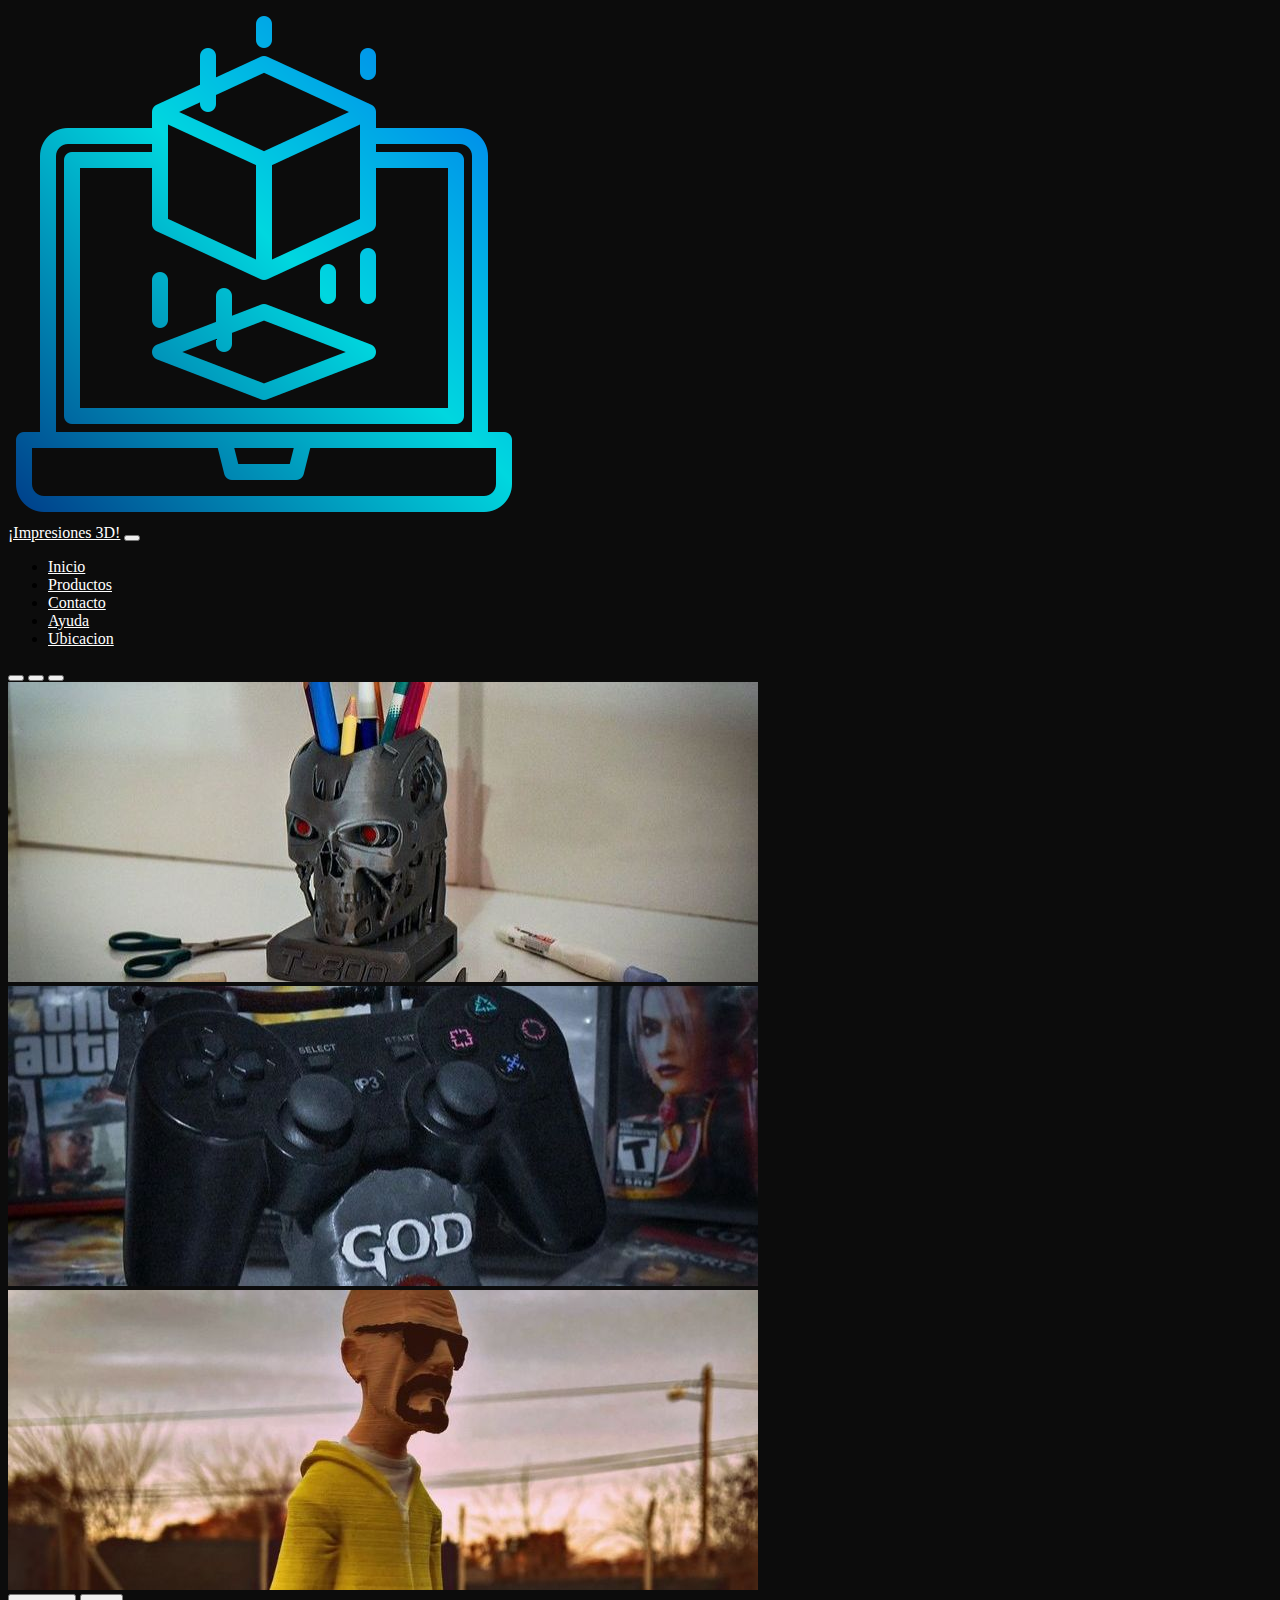
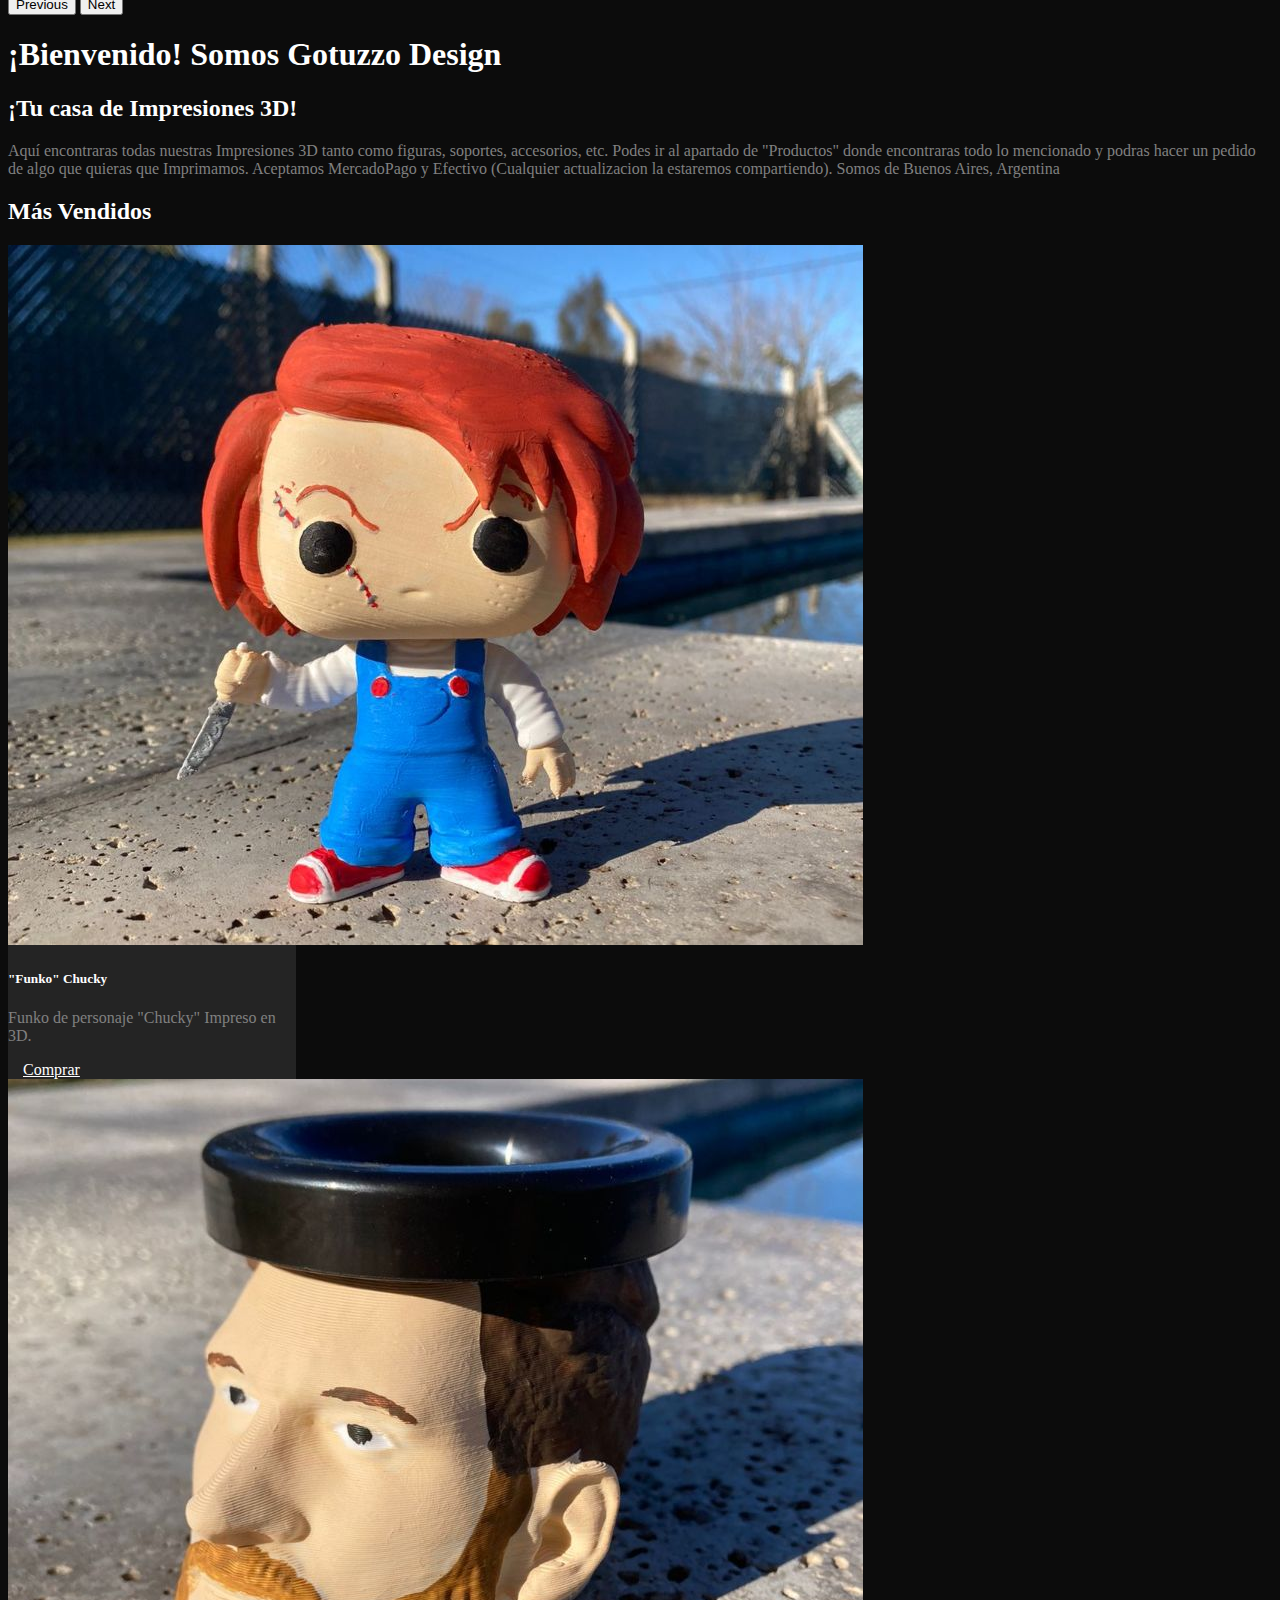
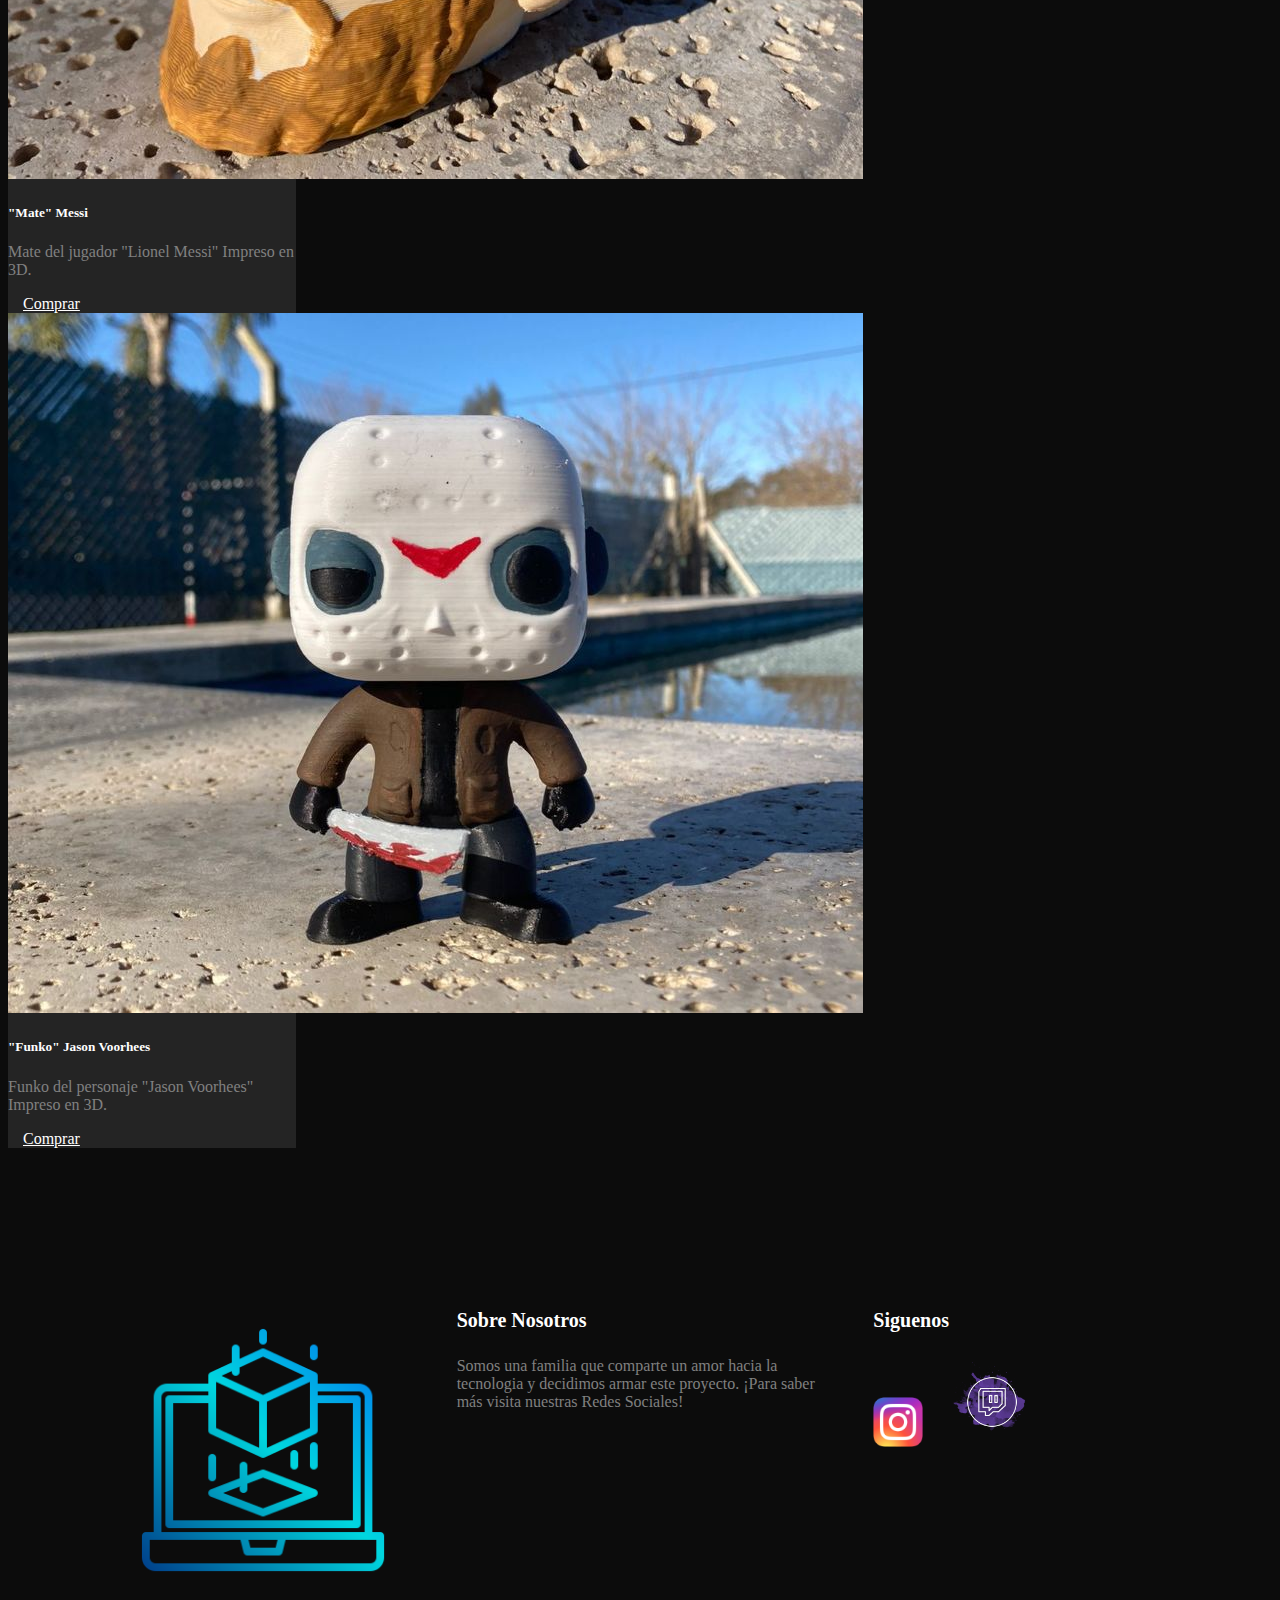
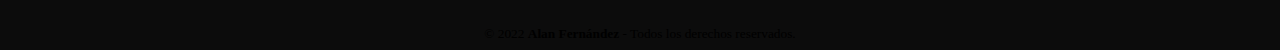
<file: index.html>
<!DOCTYPE html>
<html lang="en">
<head>
    <meta charset="UTF-8">
    <meta http-equiv="X-UA-Compatible" content="IE=edge">
    <meta name="keywords" content="Impresiones,Impresion 3D, 3D, Impresiones 3D">
    <meta name="description" content="¡Tienda de Impresiones 3D de Buenos Aires, Argentina!">
    <meta name="viewport" content="width=device-width, initial-scale=1.0">
    <title>Gotuzzo 3D</title>
    <link rel="shortcut icon" href="./assets/img/3d-cube (1).png" type="image/x-icon">
    <!-- CSS only -->
    <link href="https://cdn.jsdelivr.net/npm/bootstrap@5.2.0-beta1/dist/css/bootstrap.min.css" rel="stylesheet" integrity="sha384-0evHe/X+R7YkIZDRvuzKMRqM+OrBnVFBL6DOitfPri4tjfHxaWutUpFmBp4vmVor" crossorigin="anonymous">
    <link rel="stylesheet" href="./assets/scss/style.css">
</head>
<body class="container">
    <div class="row justify-content-center mt-3">
        <div class="col-2 col-md-1"><img class="img-fluid" src="./assets/img/3d-cube (1).png" alt=""></div>
    </div>
    <nav class="navbar navbar-expand-lg navbar-dark bg-dark mt-3">
        <div class="container-fluid">
          <a class="navbar-brand" href="#">¡Impresiones 3D!</a>
          <button class="navbar-toggler" type="button" data-bs-toggle="collapse" data-bs-target="#navbarNav" aria-controls="navbarNav" aria-expanded="false" aria-label="Toggle navigation">
            <span class="navbar-toggler-icon"></span>
          </button>
          <div class="collapse navbar-collapse" id="navbarNav">
            <ul class="navbar-nav">
              <li class="nav-item">
                <a class="nav-link active" aria-current="page" href="#">Inicio</a>
              </li>
              <li class="nav-item">
                <a class="nav-link" href="./pages/productos.html">Productos</a>
              </li>
              <li class="nav-item">
                <a class="nav-link" href="./pages/contacto.html">Contacto</a>
              </li>
              <li class="nav-item">
                <a class="nav-link" href="./pages/ayuda.html">Ayuda</a>
              </li>
              <li class="nav-item">
                <a class="nav-link" href="./pages/ubicacion.html">Ubicacion</a>
              </li>
            </ul>
          </div>
        </div>
      </nav>
    <header>
        <div id="carouselExampleIndicators" class="carousel slide" data-bs-ride="true">
            <div class="carousel-indicators">
              <button type="button" data-bs-target="#carouselExampleIndicators" data-bs-slide-to="0" class="active" aria-current="true" aria-label="Slide 1"></button>
              <button type="button" data-bs-target="#carouselExampleIndicators" data-bs-slide-to="1" aria-label="Slide 2"></button>
              <button type="button" data-bs-target="#carouselExampleIndicators" data-bs-slide-to="2" aria-label="Slide 3"></button>
            </div>
            <div class="carousel-inner mt-3">
              <div class="carousel-item active">
                <img src="./assets/img/d1da4c90-358a-41b6-a493-a234febc6030 (1).jpg" class="d-block w-100" alt="...">
              </div>
              <div class="carousel-item">
                <img src="./assets/img/45ee3e48-9aaf-4e80-902b-7aa942c7b786 (1).jpg" class="d-block w-100" alt="...">
              </div>
              <div class="carousel-item">
                <img src="./assets/img/heisen2 (1).jpg" class="d-block w-100" alt="...">
              </div>
            </div>
            <button class="carousel-control-prev" type="button" data-bs-target="#carouselExampleIndicators" data-bs-slide="prev">
              <span class="carousel-control-prev-icon" aria-hidden="true"></span>
              <span class="visually-hidden">Previous</span>
            </button>
            <button class="carousel-control-next" type="button" data-bs-target="#carouselExampleIndicators" data-bs-slide="next">
              <span class="carousel-control-next-icon" aria-hidden="true"></span>
              <span class="visually-hidden">Next</span>
            </button>
          </div>
    </header>
    <main>
        <h1 class="row justify-content-center mt-5">¡Bienvenido! Somos Gotuzzo Design</h1>
        <h2 class="row justify-content-center mt-2">¡Tu casa de Impresiones 3D!</h2>
        <p class="p1 row justify-content-around align-items-center mt-3">Aquí encontraras todas nuestras Impresiones 3D tanto como
            figuras, soportes, accesorios, etc. Podes ir al apartado de "Productos" donde encontraras todo lo mencionado
            y podras hacer un pedido de algo que quieras que Imprimamos. Aceptamos MercadoPago y Efectivo (Cualquier actualizacion la estaremos compartiendo).
            Somos de Buenos Aires, Argentina
        </p>
        <h2 class="row justify-content-center mt-5">Más Vendidos</h2>
          <div class="cards2 d-flex flex-wrap justify-content-around mt-5">
            <div class="card my-2" style="width: 18rem;">
                <img src="./assets/img/jesse1 (2).jpg" class="card-img-top" alt="...">
                <div class="card-body">
                  <h5 class="card-title">"Funko" Chucky</h5>
                  <p class="card-text">Funko de personaje "Chucky" Impreso en 3D.</p>
                  <a href="#" class="btn btn-primary">Comprar</a>
                </div>
              </div>

              <div class="card my-2" style="width: 18rem;">
                <img src="./assets/img/jesse1 (6).jpg" class="card-img-top" alt="...">
                <div class="card-body">
                  <h5 class="card-title">"Mate" Messi</h5>
                  <p class="card-text">Mate del jugador "Lionel Messi" Impreso en 3D.</p>
                  <a href="#" class="btn btn-primary">Comprar</a>
                </div>
              </div>

              <div class="card my-2" style="width: 18rem;">
                <img src="./assets/img/jesse1 (3).jpg" class="card-img-top" alt="...">
                <div class="card-body">
                  <h5 class="card-title">"Funko" Jason Voorhees</h5>
                  <p class="card-text">Funko del personaje "Jason Voorhees" Impreso en 3D.</p>
                  <a href="#" class="btn btn-primary">Comprar</a>
                </div>
              </div>

          </div>


    </main>

    <footer class="pie-pagina">
      <div class="grupo-1">
        <div class="box"> 
          <figure> <a href="#"> <img src="./assets/img/3d-cube (1).png" alt="logo1"></a></figure>
        </div>
        <div class="box">
          <h2>Sobre Nosotros</h2>
          <p>Somos una familia que comparte un amor hacia la tecnologia y decidimos armar este proyecto. ¡Para saber más visita nuestras Redes Sociales!</p>
        </div>
        <div class="box">
          <h2>Siguenos</h2>
          <div class="red-social">
            <a href="https://www.instagram.com/gotzo3d/"><img src="./assets/img/Instagram_logo_2016.svg.png" alt=""></a>
            <a class="twitch" href="https://www.twitch.tv/"><img src="./assets/img/twitch-g28792e138_640.png" alt=""></a>
            <a href="#"></a>
            <a href="#"></a>
          </div>
        </div>
      </div>
      
      <div class="grupo-2">
        <small>&copy; 2022 <b>Alan Fernández</b> - Todos los derechos reservados.</small>
      </div>
    </footer>
    <!-- JavaScript Bundle with Popper -->
<script src="https://cdn.jsdelivr.net/npm/bootstrap@5.2.0-beta1/dist/js/bootstrap.bundle.min.js" integrity="sha384-pprn3073KE6tl6bjs2QrFaJGz5/SUsLqktiwsUTF55Jfv3qYSDhgCecCxMW52nD2" crossorigin="anonymous"></script>
</body>
</html>
</file>
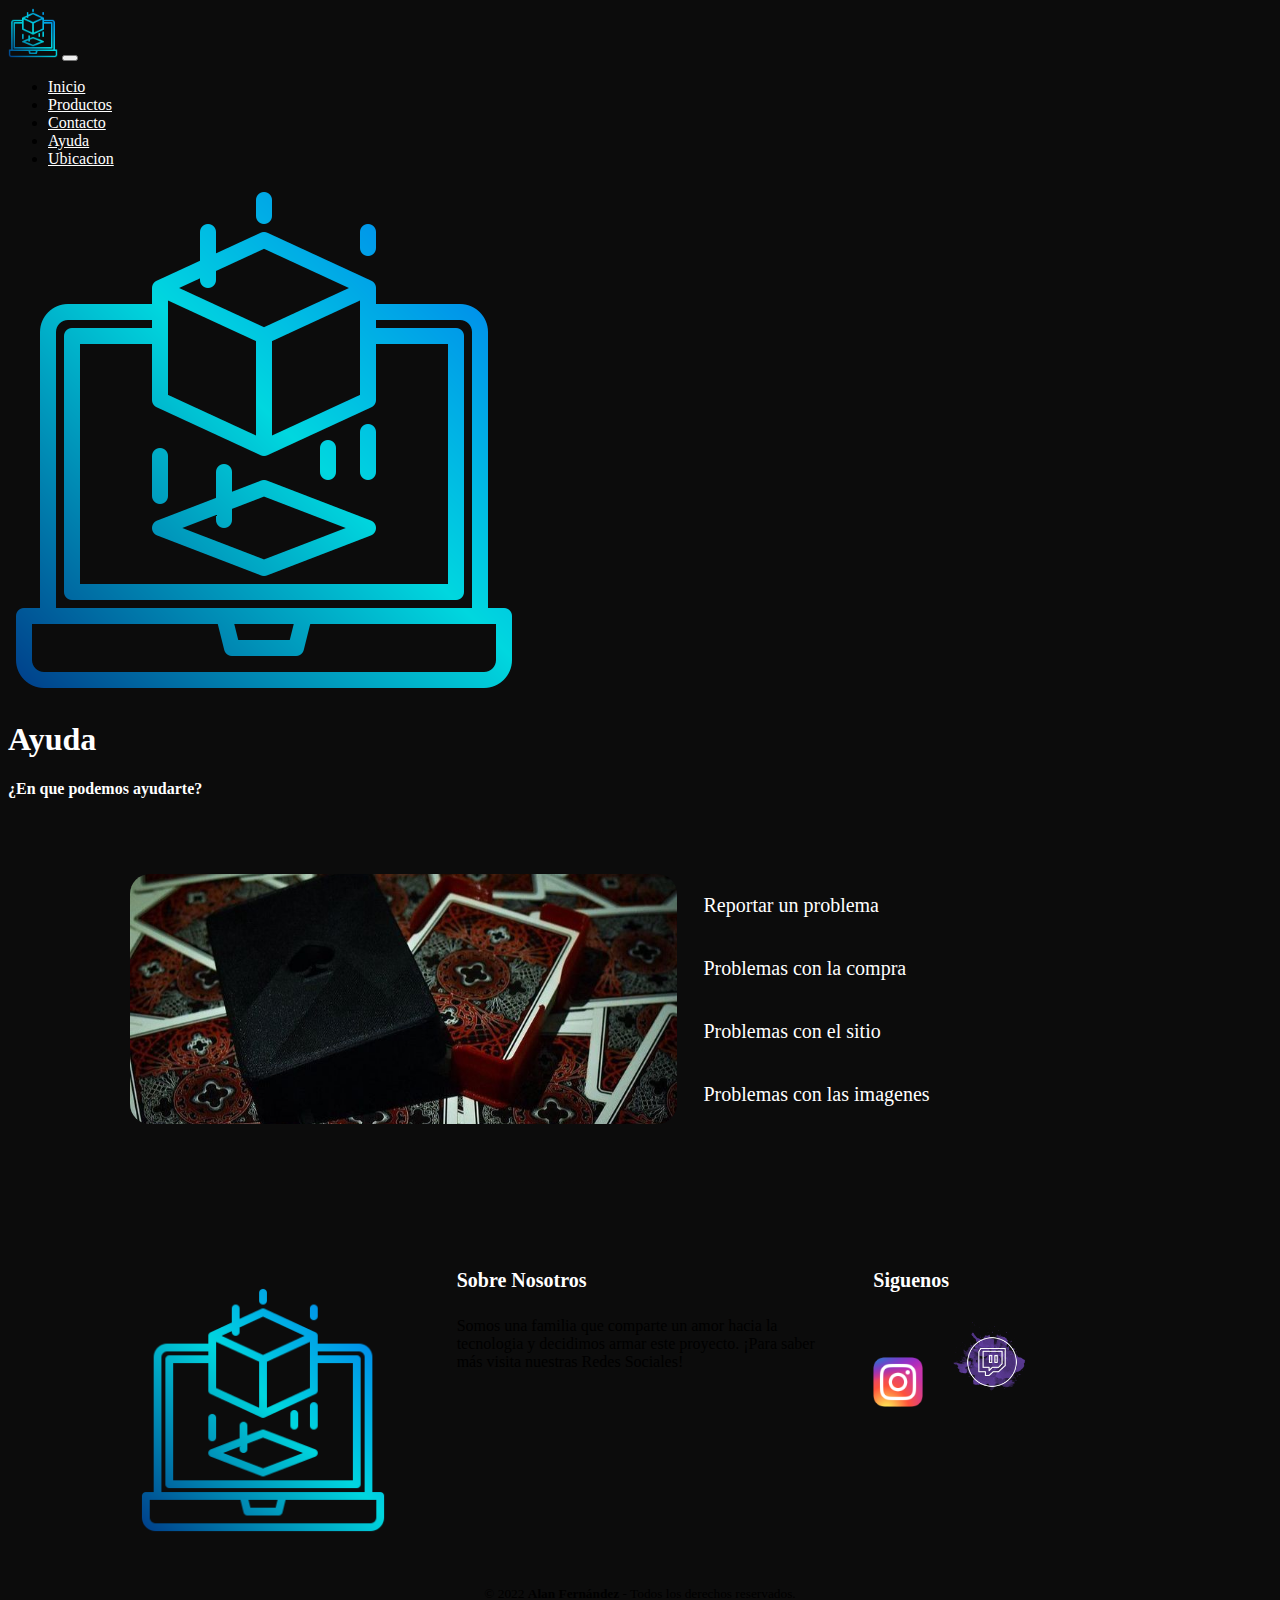
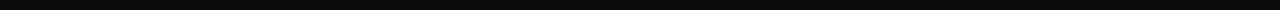
<file: pages/ayuda.html>
<!DOCTYPE html>
<html lang="en">
<head>
    <meta charset="UTF-8">
    <meta http-equiv="X-UA-Compatible" content="IE=edge">
    <meta name="keywords" content="Impresiones 3D,Ayuda,Gotuzzo">
    <meta name="description" content="¿Tuviste algun problema? ¡Dejanos ayudarte!">
    <meta name="viewport" content="width=device-width, initial-scale=1.0">
    <title>Ayuda</title>
    <link rel="shortcut icon" href="../assets/img/3d-cube (1).png" type="image/x-icon">
     <!-- CSS only -->
     <link href="https://cdn.jsdelivr.net/npm/bootstrap@5.2.0-beta1/dist/css/bootstrap.min.css" rel="stylesheet" integrity="sha384-0evHe/X+R7YkIZDRvuzKMRqM+OrBnVFBL6DOitfPri4tjfHxaWutUpFmBp4vmVor" crossorigin="anonymous">
    <link rel="stylesheet" href="../assets/css/style.css">
</head>
<body>
    <nav class="navbar navbar-expand-lg navbar-dark bg-dark">
        <div class="container-fluid">
          <a class="navbar-brand" href="#"><img src="../assets/img/3d-cube (1).png" class="img-fluid" width="50px" height="50px" alt=""></a>
          <button class="navbar-toggler" type="button" data-bs-toggle="collapse" data-bs-target="#navbarNav" aria-controls="navbarNav" aria-expanded="false" aria-label="Toggle navigation">
            <span class="navbar-toggler-icon"></span>
          </button>
          <div class="collapse navbar-collapse" id="navbarNav">
            <ul class="navbar-nav">
              <li class="nav-item">
               <a href="../index.html" class="nav-link" aria-current="page" href="../index.html">Inicio</a>
              </li>
              <li class="nav-item">
                <a href="./productos.html" class="nav-link" href="../pages/productos.html">Productos</a>
              </li>
              <li class="nav-item">
                <a class="nav-link" href="../pages/contacto.html">Contacto</a>
              </li>
              <li class="nav-item">
                <a class="nav-link active" href="../pages/ayuda.html">Ayuda</a>
              </li>
              <li class="nav-item">
                <a class="nav-link" href="../pages/ubicacion.html">Ubicacion</a>
              </li>
            </ul>
          </div>
        </div>
      </nav>
      <div class="row justify-content-center mt-3">
        <div class="col-2 col-md-1"><img class="img-fluid" src="../assets/img/3d-cube (1).png" alt=""></div>
    </div>
      <main>
        <h1 class="row justify-content-center mt-3">Ayuda</h1>
        <h4 class="row justify-content-center mt-3">¿En que podemos ayudarte?</h4>
    <div class="ayudagrid">
        <figure>
         <img src="../assets/img/1a6dda81-8374-44d2-a36c-086b5db09344.jpg" alt="">
        </figure>
        <ul>
            <a href="#"><li>Reportar un problema</li></a>
            <a href="#"><li>Problemas con la compra</li></a>
            <a href="#"><li>Problemas con el sitio</li></a>
            <a href="#"><li>Problemas con las imagenes</li></a>
        </ul>
    </div>

      </main>

      <footer class="pie-pagina">
        <div class="grupo-1">
          <div class="box"> 
            <figure> <a href="#"> <img src="../assets/img/3d-cube (1).png" alt="logo1"></a></figure>
          </div>
          <div class="box">
            <h2>Sobre Nosotros</h2>
            <p>Somos una familia que comparte un amor hacia la tecnologia y decidimos armar este proyecto. ¡Para saber más visita nuestras Redes Sociales!</p>
          </div>
          <div class="box">
            <h2>Siguenos</h2>
            <div class="red-social">
              <a href="https://www.instagram.com/gotzo3d/"><img src="../assets/img/Instagram_logo_2016.svg.png" alt=""></a>
              <a class="twitch" href="https://www.twitch.tv/"><img src="../assets/img/twitch-g28792e138_640.png" alt=""></a>
              <a href="#"></a>
              <a href="#"></a>
            </div>
          </div>
        </div>
        
        <div class="grupo-2">
          <small>&copy; 2022 <b>Alan Fernández</b> - Todos los derechos reservados.</small>
        </div>
      </footer>
    
     <!-- JavaScript Bundle with Popper -->
<script src="https://cdn.jsdelivr.net/npm/bootstrap@5.2.0-beta1/dist/js/bootstrap.bundle.min.js" integrity="sha384-pprn3073KE6tl6bjs2QrFaJGz5/SUsLqktiwsUTF55Jfv3qYSDhgCecCxMW52nD2" crossorigin="anonymous"></script>
</body>
</html>
</file>
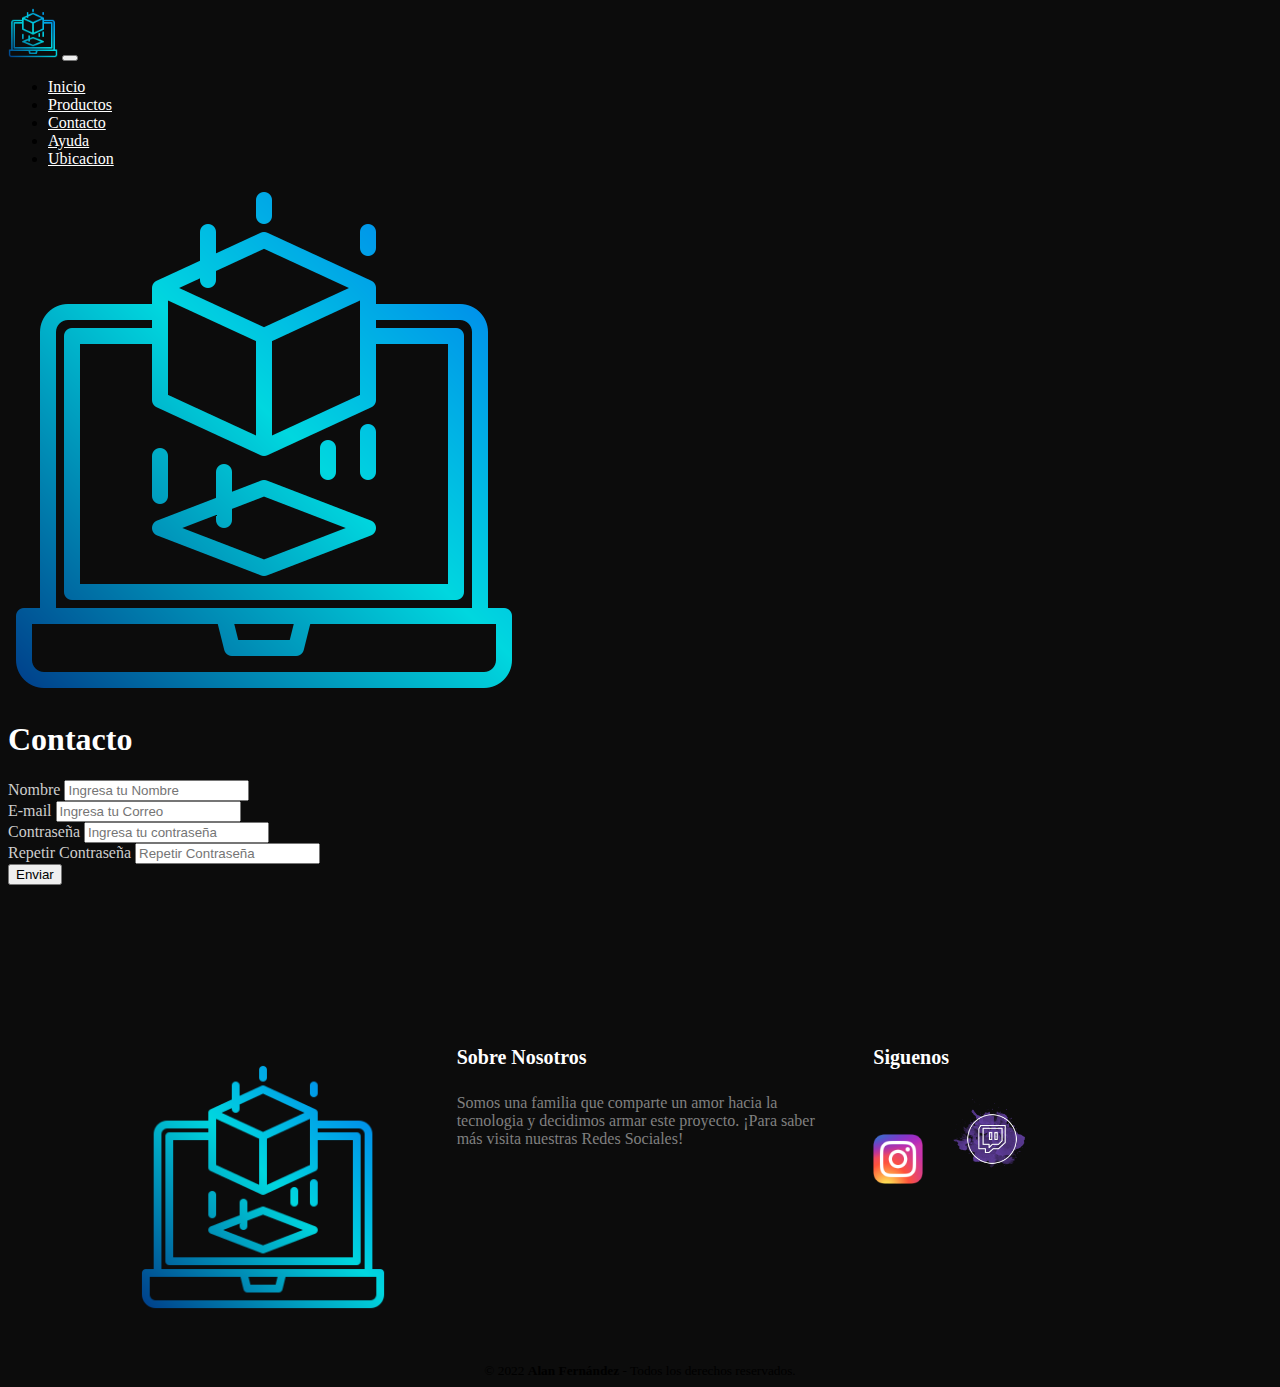
<file: pages/contacto.html>
<!DOCTYPE html>
<html lang="en">
<head>
    <meta charset="UTF-8">
    <meta http-equiv="X-UA-Compatible" content="IE=edge">
    <meta name="keywords" content="Impresiones 3D, Contacto, Gotuzzo">
    <meta name="description" content="¡Contactate con nosotros! Tu casa de Impresiones 3D">
    <meta name="viewport" content="width=device-width, initial-scale=1.0">
    <title>Nosotros</title>
    <link rel="shortcut icon" href="../assets/img/3d-cube (1).png" type="image/x-icon">
    <link href="https://cdn.jsdelivr.net/npm/bootstrap@5.2.0-beta1/dist/css/bootstrap.min.css" rel="stylesheet" integrity="sha384-0evHe/X+R7YkIZDRvuzKMRqM+OrBnVFBL6DOitfPri4tjfHxaWutUpFmBp4vmVor" crossorigin="anonymous">
    <link rel="stylesheet" href="../assets/scss/style.css">
</head>
<body>
    <nav class="navbar navbar-expand-lg navbar-dark bg-dark">
        <div class="container-fluid">
          <a class="navbar-brand" href="#"><img src="../assets/img/3d-cube (1).png" class="img-fluid" width="50px" height="50px" alt=""></a>
          <button class="navbar-toggler" type="button" data-bs-toggle="collapse" data-bs-target="#navbarNav" aria-controls="navbarNav" aria-expanded="false" aria-label="Toggle navigation">
            <span class="navbar-toggler-icon"></span>
          </button>
          <div class="collapse navbar-collapse" id="navbarNav">
            <ul class="navbar-nav">
              <li class="nav-item">
               <a href="../index.html" class="nav-link" aria-current="page" href="../index.html">Inicio</a>
              </li>
              <li class="nav-item">
                <a href="./productos.html" class="nav-link" href="#">Productos</a>
              </li>
              <li class="nav-item">
                <a class="nav-link active" href="#">Contacto</a>
              </li>
              <li class="nav-item">
                <a class="nav-link" href="../pages/ayuda.html">Ayuda</a>
              </li>
              <li class="nav-item">
                <a class="nav-link" href="../pages/ubicacion.html">Ubicacion</a>
              </li>
            </ul>
          </div>
        </div>
      </nav>
      <div class="row justify-content-center mt-3">
        <div class="col-2 col-md-1"><img class="img-fluid" src="../assets/img/3d-cube (1).png" alt=""></div>
    </div>
      <header>
        <h1 class="row justify-content-center my-3">Contacto</h1>
      </header>
    <main>
      <form class="row" action="">
        <div class="col-12 col-md-6 mb-3 mt-3">
          <label for="exampleFormControlInput1" class="form-label">Nombre</label>
          <input type="text" class="form-control" id="exampleFormControlInput1" placeholder="Ingresa tu Nombre" required>
        </div>
        
        <div class="col-12 col-md-6 mb-3 mt-3">
          <label for="exampleFormControlInput1" class="form-label">E-mail</label>
          <input type="email" class="form-control" id="exampleFormControlInput1" placeholder="Ingresa tu Correo" required>
        </div>
      <div class="col-12 col-md-6 mb-3 mt-3">
        <label for="exampleFormControlInput1" class="form-label">Contraseña</label>
        <input type="password" class="form-control" id="exampleFormControlInput1" placeholder="Ingresa tu contraseña" required>
      </div>

      <div class="col-12 col-md-6 mb-3 mt-3">
        <label for="exampleFormControlInput1" class="form-label">Repetir Contraseña</label>
        <input type="password" class="form-control" id="exampleFormControlInput1" placeholder="Repetir Contraseña" required>
      </div>

      <input class="btn__contacto w-25 m-3" type="submit" value="Enviar">
      </form>


    </main>

    <footer class="pie-pagina">
      <div class="grupo-1">
        <div class="box"> 
          <figure> <a href="#"> <img src="../assets/img/3d-cube (1).png" alt="logo1"></a></figure>
        </div>
        <div class="box">
          <h2>Sobre Nosotros</h2>
          <p>Somos una familia que comparte un amor hacia la tecnologia y decidimos armar este proyecto. ¡Para saber más visita nuestras Redes Sociales!</p>
        </div>
        <div class="box">
          <h2>Siguenos</h2>
          <div class="red-social">
            <a href="https://www.instagram.com/gotzo3d/"><img src="../assets/img/Instagram_logo_2016.svg.png" alt=""></a>
            <a class="twitch" href="https://www.twitch.tv/"><img src="../assets/img/twitch-g28792e138_640.png" alt=""></a>
            <a href="#"></a>
            <a href="#"></a>
          </div>
        </div>
      </div>
      
      <div class="grupo-2">
        <small>&copy; 2022 <b>Alan Fernández</b> - Todos los derechos reservados.</small>
      </div>
    </footer>

    <!-- JavaScript Bundle with Popper -->
<script src="https://cdn.jsdelivr.net/npm/bootstrap@5.2.0-beta1/dist/js/bootstrap.bundle.min.js" integrity="sha384-pprn3073KE6tl6bjs2QrFaJGz5/SUsLqktiwsUTF55Jfv3qYSDhgCecCxMW52nD2" crossorigin="anonymous"></script>
</body>
</html>
</file>
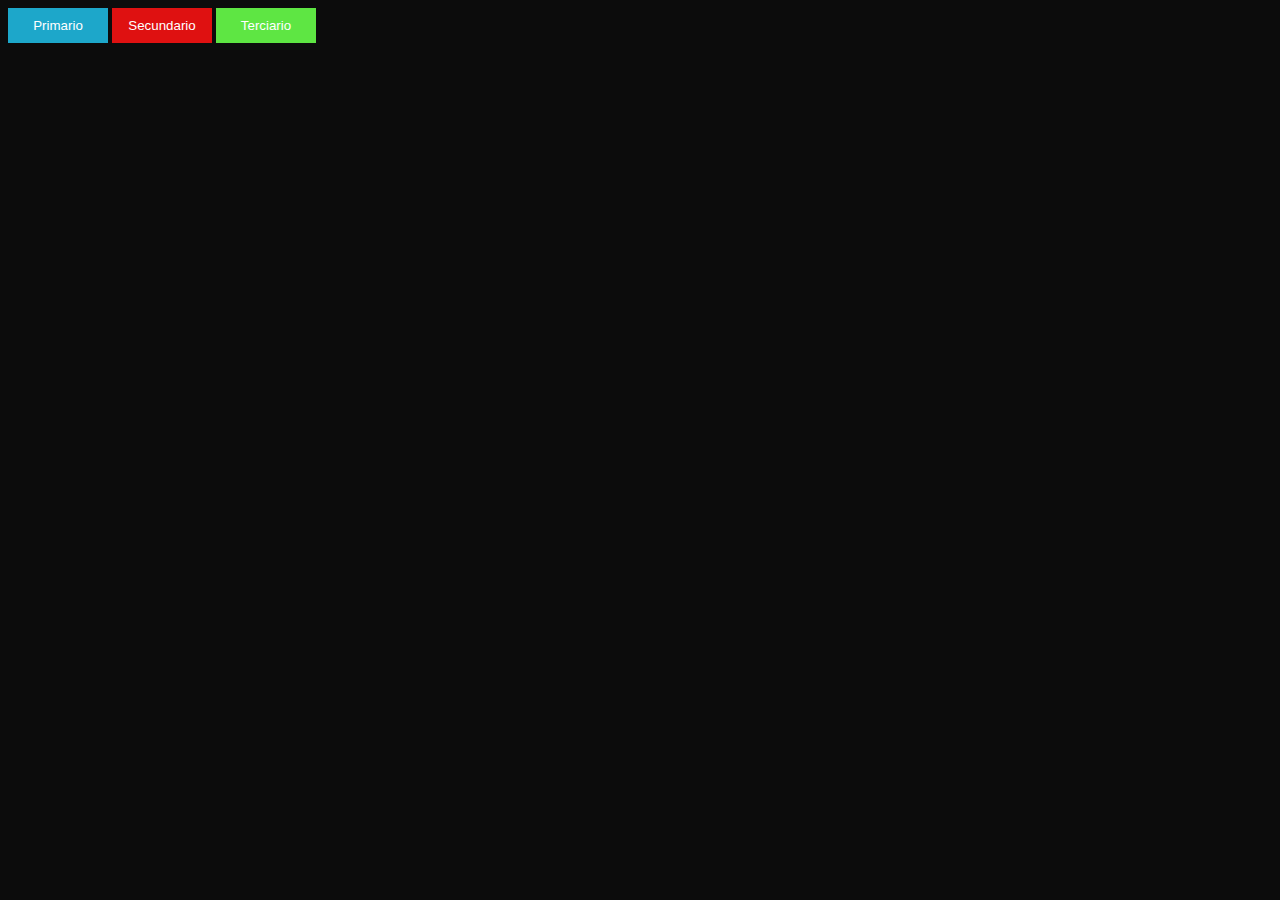
<file: pages/mixin.html>
<!DOCTYPE html>
<html lang="en">
<head>
    <meta charset="UTF-8">
    <meta http-equiv="X-UA-Compatible" content="IE=edge">
    <meta name="viewport" content="width=device-width, initial-scale=1.0">
    <title>Document</title>
    <link rel="stylesheet" href="../assets/scss/style.css">
</head>
<body>
    <div>
        <button class="btn-primario">Primario</button>
        <button class="btn-secundario">Secundario</button>
        <button class="btn-terciario">Terciario</button>
    </div>
</div>    
</body>
</html>
</file>
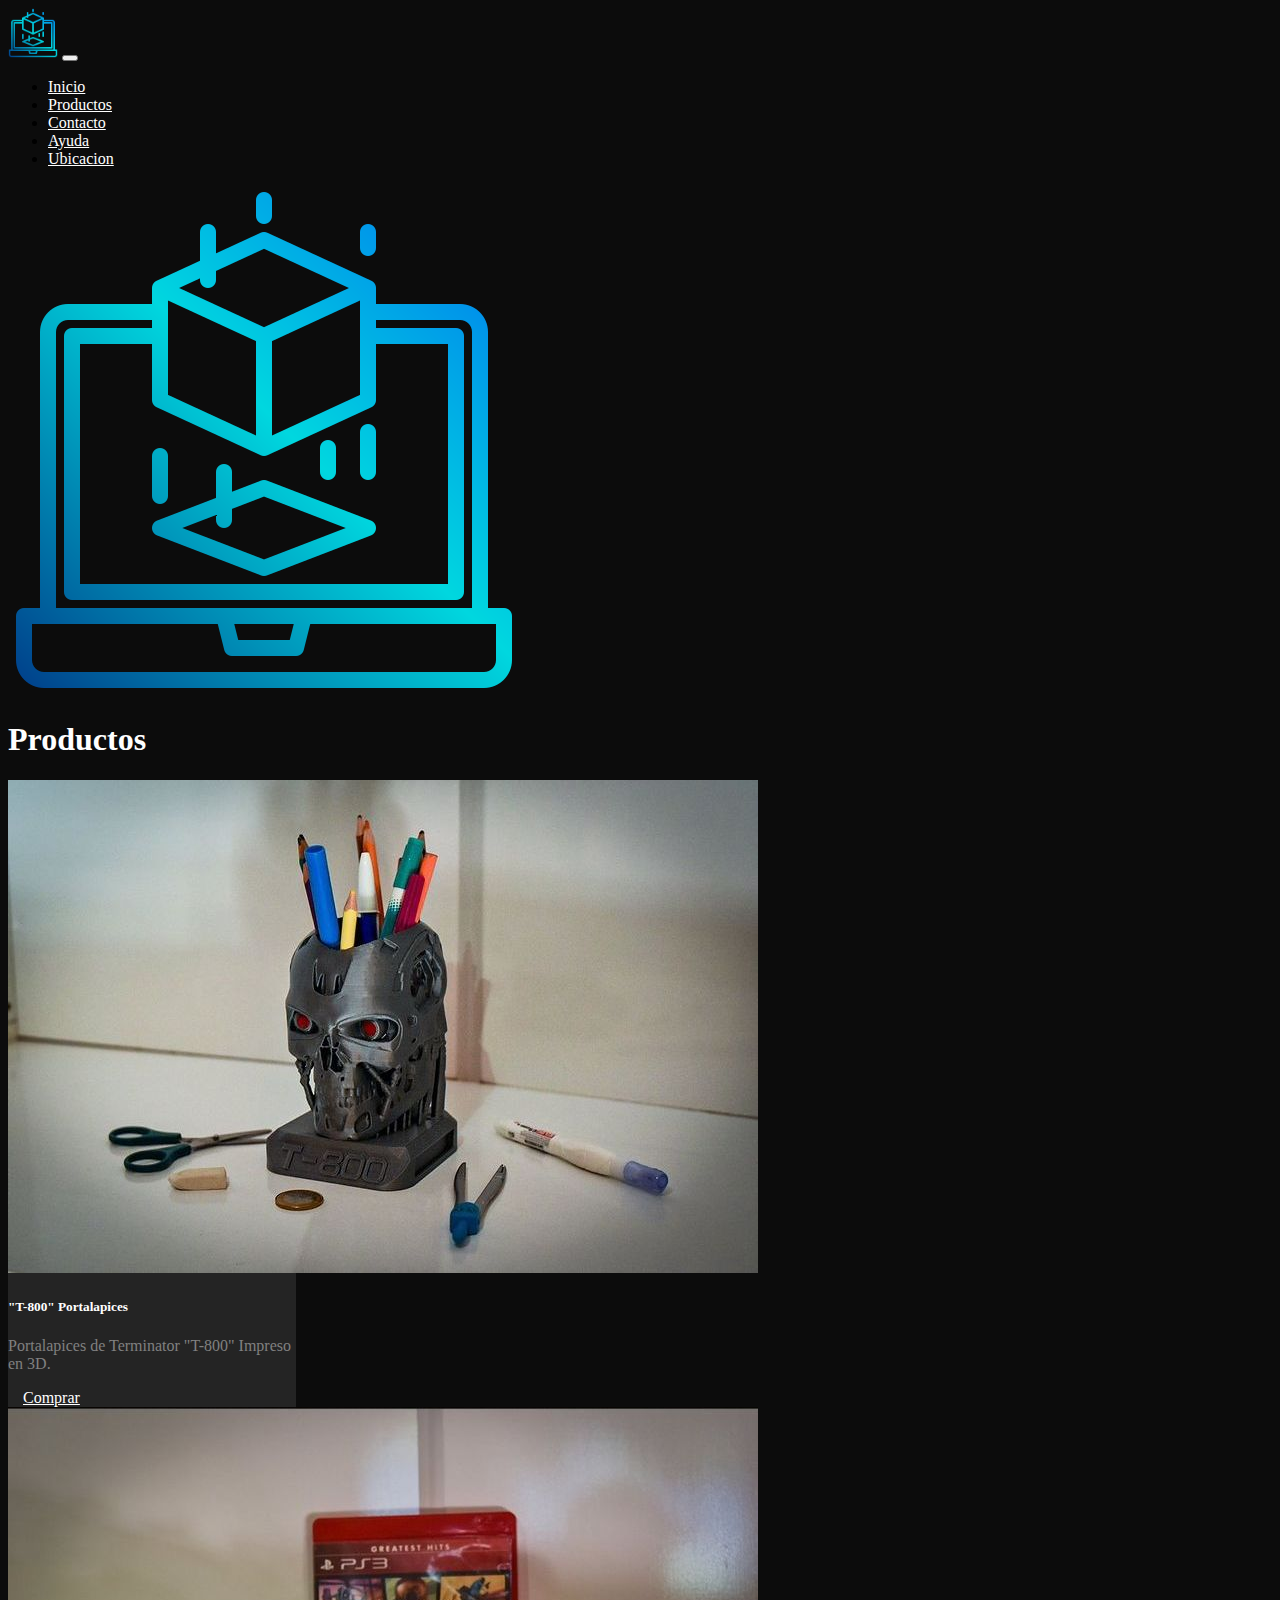
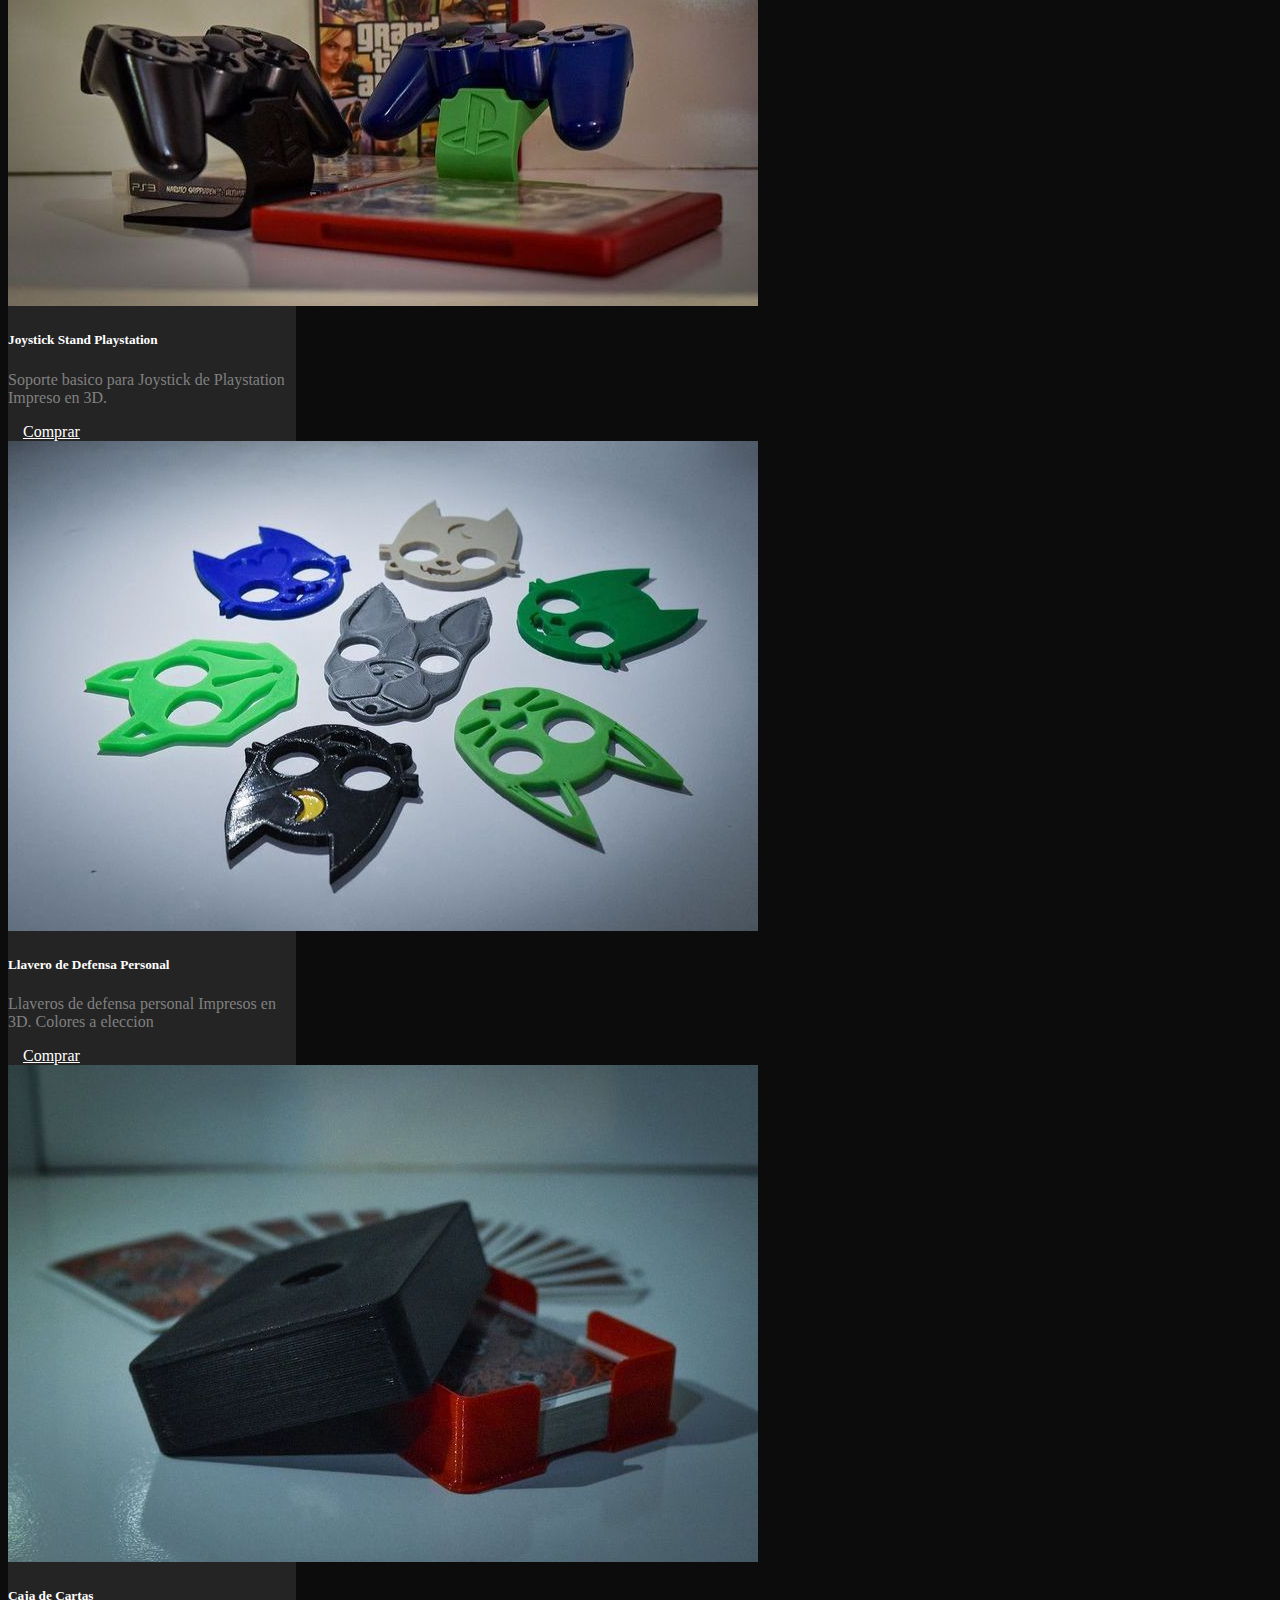
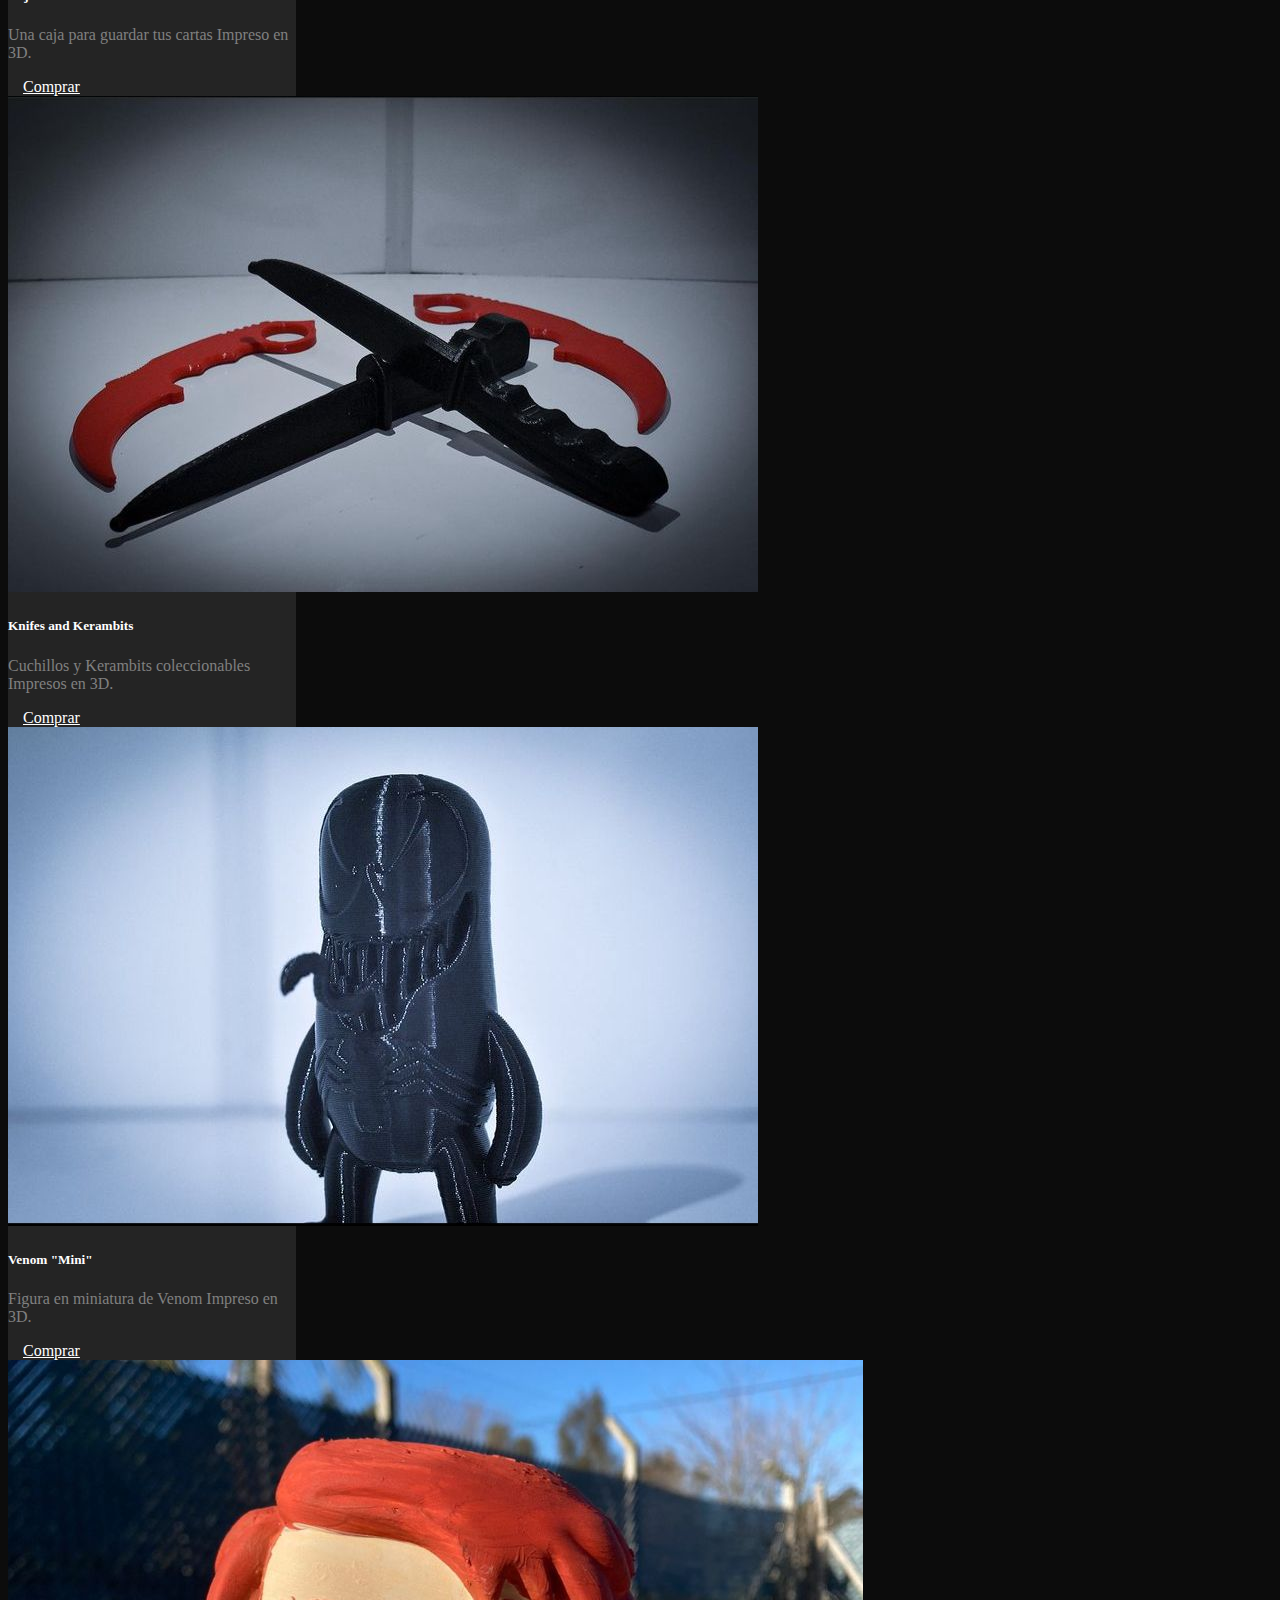
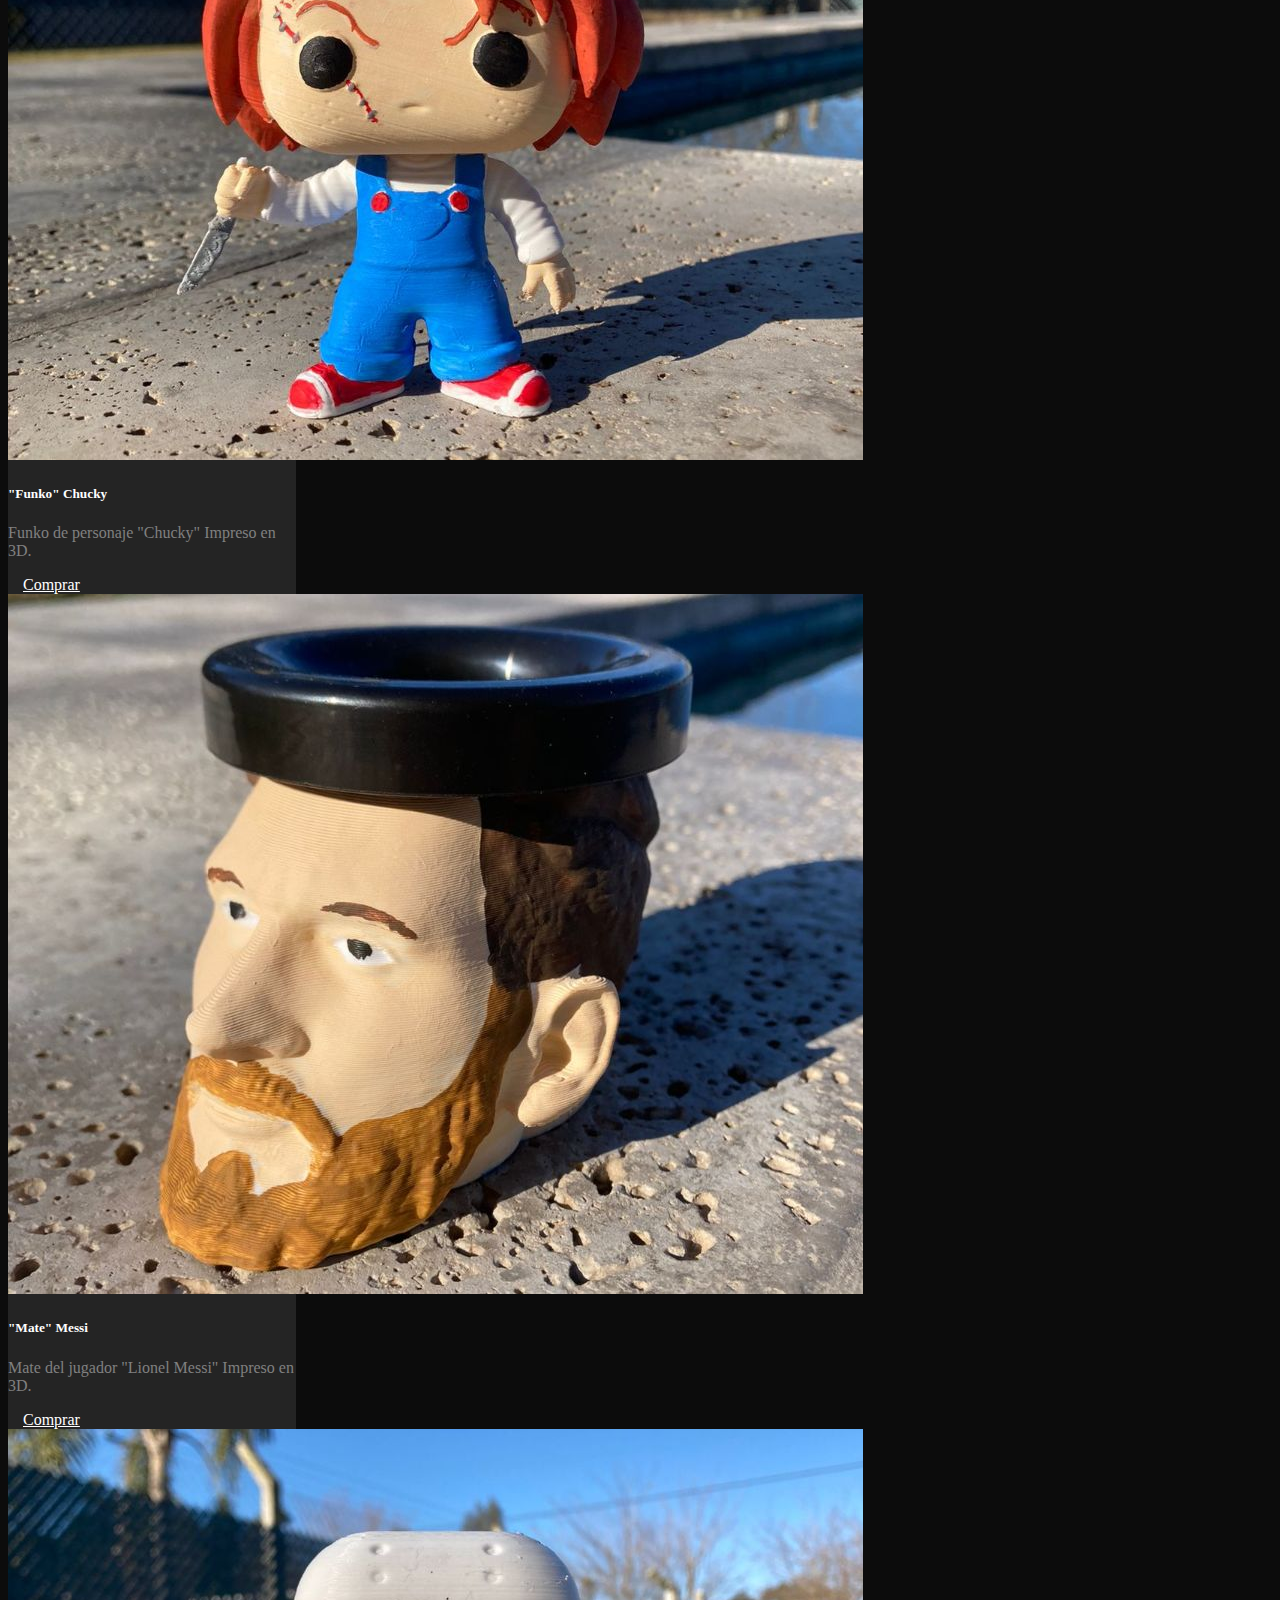
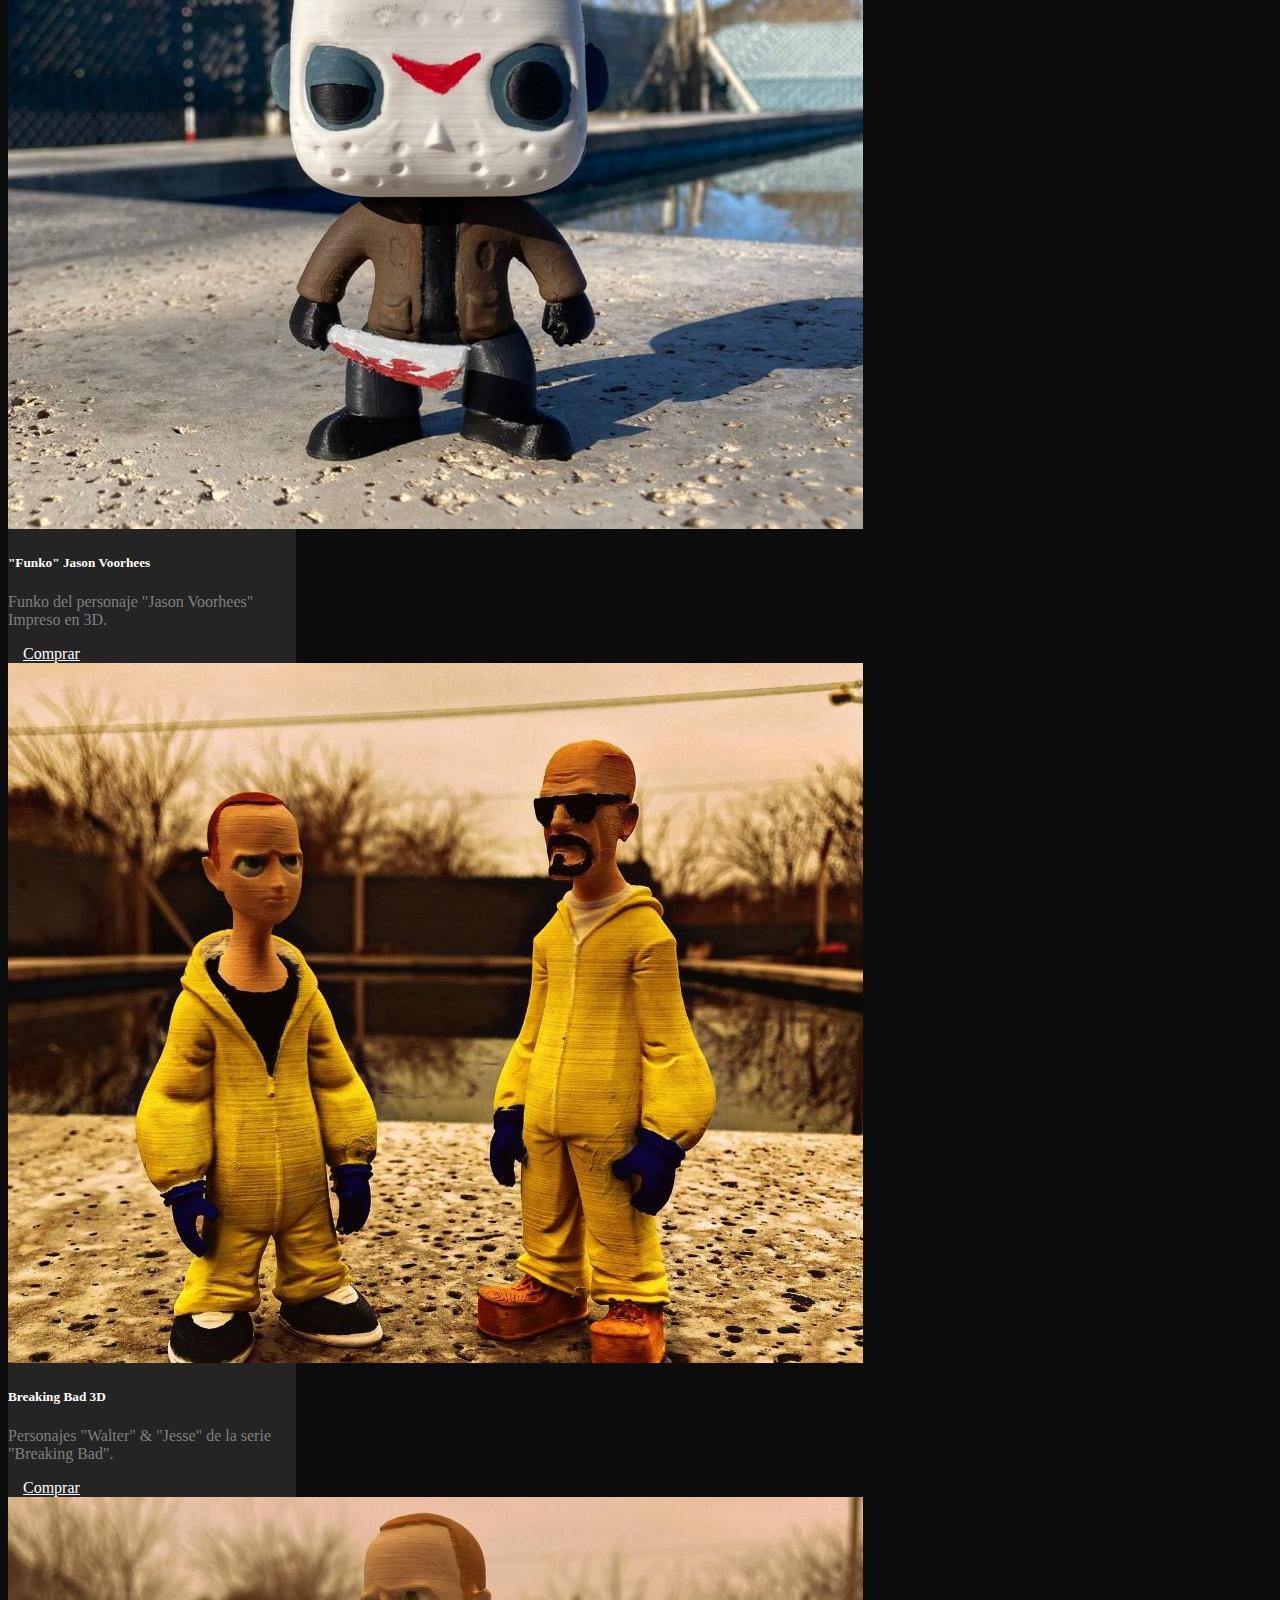
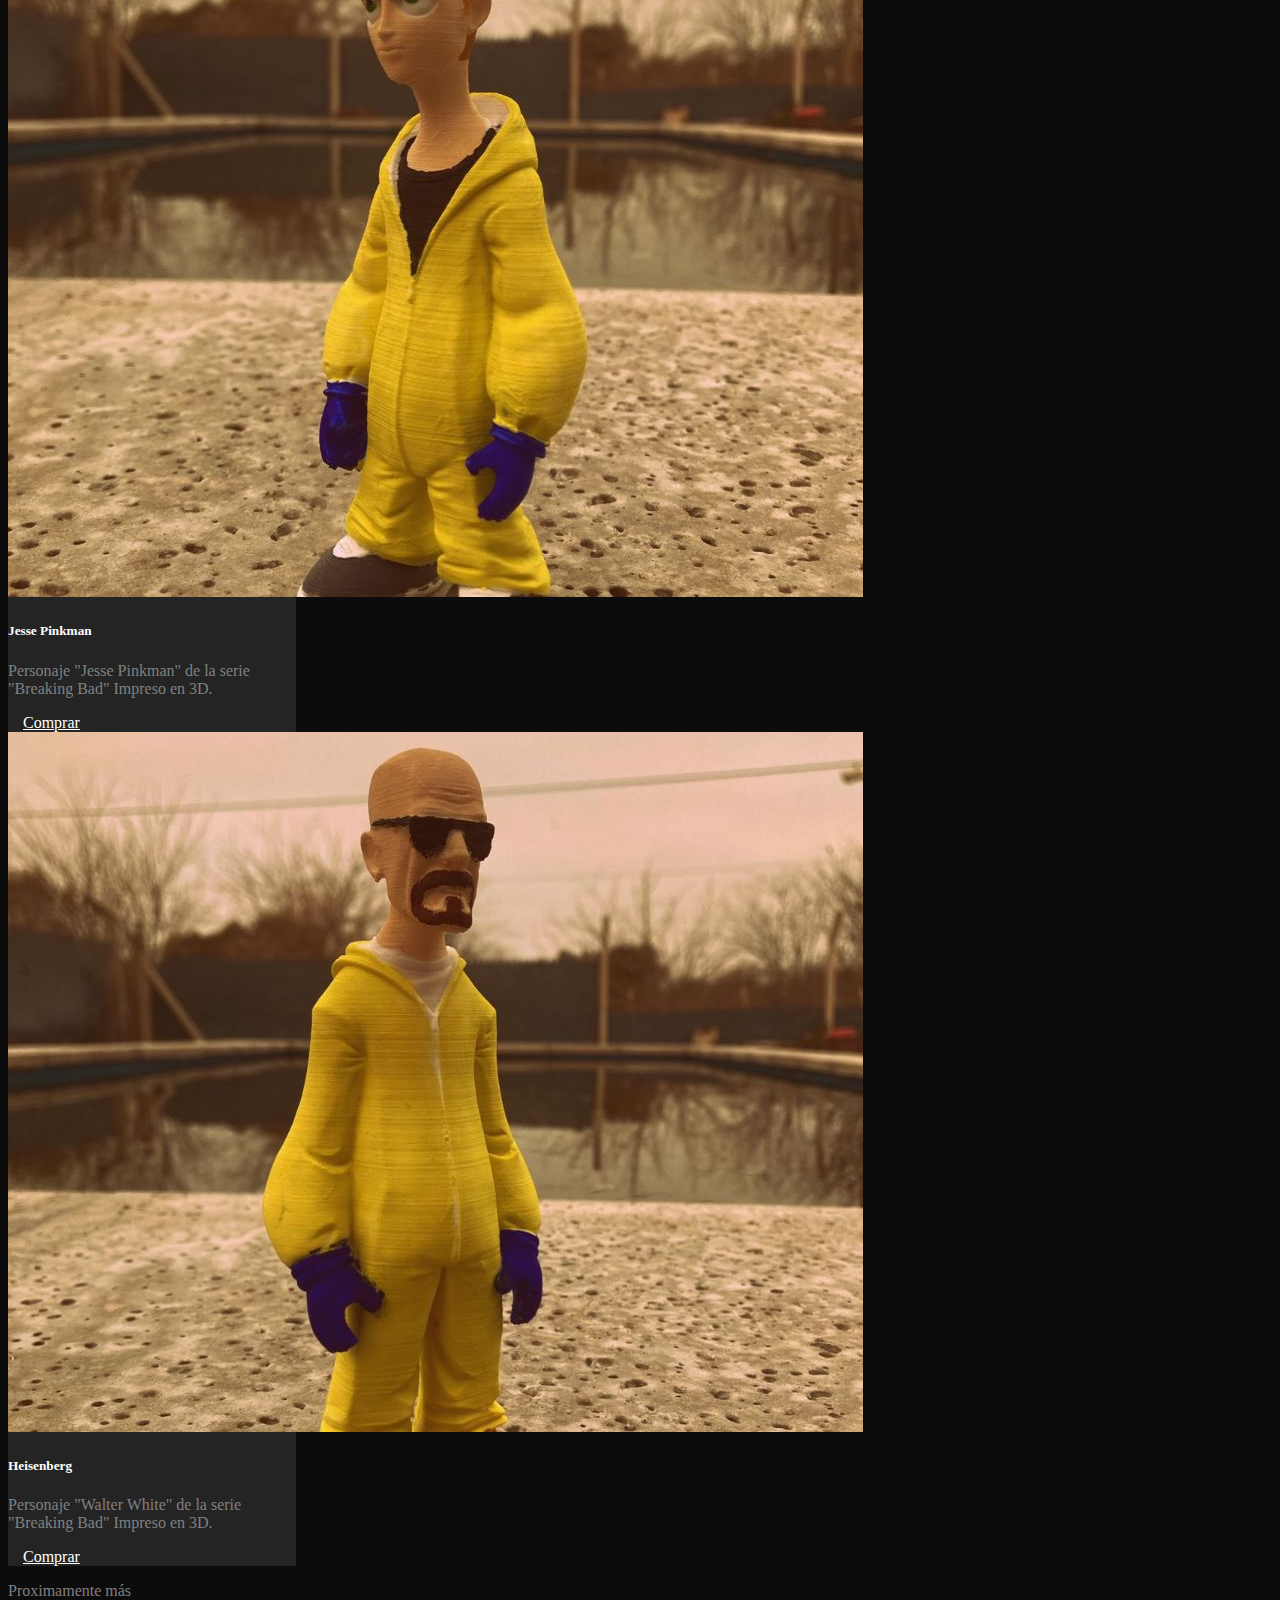
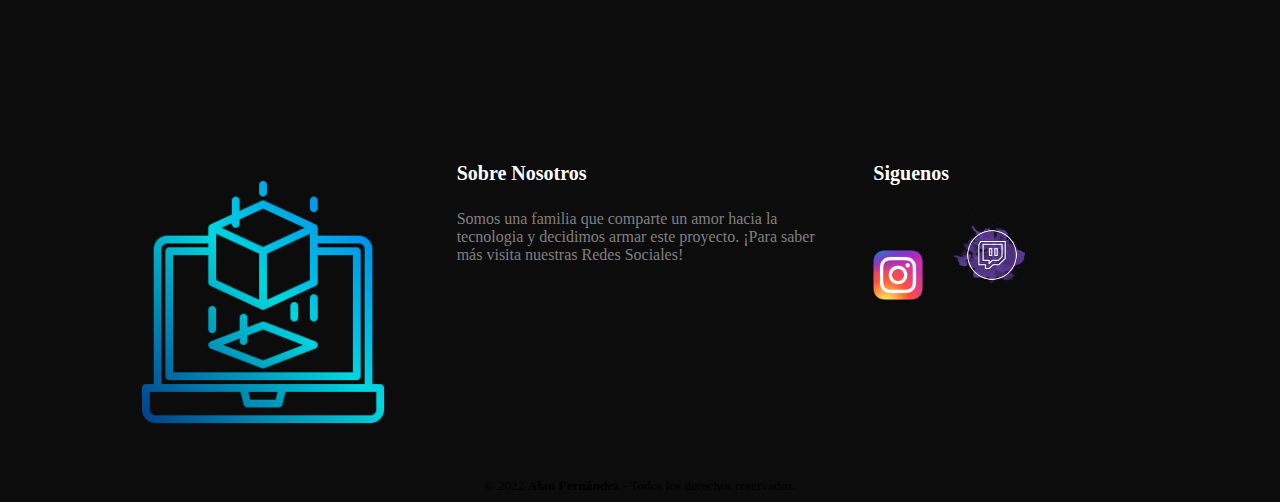
<file: pages/productos.html>
<!DOCTYPE html>
<html lang="en">
<head>
    <meta charset="UTF-8">
    <meta http-equiv="X-UA-Compatible" content="IE=edge">
    <meta name="keywords" content="Impresiones 3D, Mates, Gaming, Gotuzzo">
    <meta name="description" content="¡Impresiones 3D de Mates, Gaming, Friki y demás!">
    <meta name="viewport" content="width=device-width, initial-scale=1.0">
    <title>Productos</title>
    <link rel="shortcut icon" href="../assets/img/3d-cube (1).png" type="image/x-icon">
    <link href="https://cdn.jsdelivr.net/npm/bootstrap@5.2.0-beta1/dist/css/bootstrap.min.css" rel="stylesheet" integrity="sha384-0evHe/X+R7YkIZDRvuzKMRqM+OrBnVFBL6DOitfPri4tjfHxaWutUpFmBp4vmVor" crossorigin="anonymous">
    <link rel="stylesheet" href="../assets/scss/style.css">
</head>
<body>
    <nav class="navbar navbar-expand-lg navbar-dark bg-dark">
        <div class="container-fluid">
          <a class="navbar-brand" href="#"><img src="../assets/img/3d-cube (1).png" class="img-fluid" width="50px" height="50px" alt=""></a>
          <button class="navbar-toggler" type="button" data-bs-toggle="collapse" data-bs-target="#navbarNav" aria-controls="navbarNav" aria-expanded="false" aria-label="Toggle navigation">
            <span class="navbar-toggler-icon"></span>
          </button>
          <div class="collapse navbar-collapse" id="navbarNav">
            <ul class="navbar-nav">
              <li class="nav-item">
               <a href="../index.html" class="nav-link" aria-current="page" href="../index.html">Inicio</a>
              </li>
              <li class="nav-item">
                <a href="./productos.html" class="nav-link active" href="#">Productos</a>
              </li>
              <li class="nav-item">
                <a class="nav-link" href="../pages/contacto.html">Contacto</a>
              </li>
              <li class="nav-item">
                <a class="nav-link" href="../pages/ayuda.html">Ayuda</a>
                <li class="nav-item">
                  <a class="nav-link" href="../pages/ubicacion.html">Ubicacion</a>
                </li>
              </li>
            </ul>
          </div>
        </div>
      </nav>
    <main>
      <div class="row justify-content-around mt-3">
        <div class="col-2 col-md-1"><img class="img-fluid" src="../assets/img/3d-cube (1).png" alt=""></div>
    </div>
        <h1 class="row justify-content-center mt-4">Productos</h1>
        <div class="cards2 d-flex flex-wrap justify-content-evenly mt-5">
            <div class="card my-2" style="width: 18rem;">
                <img src="../assets/img/d1da4c90-358a-41b6-a493-a234febc6030.jpg" class="card-img-top" alt="...">
                <div class="card-body">
                  <h5 class="card-title">"T-800" Portalapices</h5>
                  <p class="card-text">Portalapices de Terminator "T-800" Impreso en 3D.</p>
                  <a href="#" class="btn btn-primary">Comprar</a>
                </div>
              </div>

              <div class="card my-2" style="width: 18rem;">
                <img src="../assets/img/b2184c78-0305-4301-9091-5ff785310af6.jpg" class="card-img-top" alt="...">
                <div class="card-body">
                  <h5 class="card-title">Joystick Stand Playstation</h5>
                  <p class="card-text">Soporte basico para Joystick de Playstation Impreso en 3D.</p>
                  <a href="#" class="btn btn-primary">Comprar</a>
                </div>
              </div>

              <div class="card my-2" style="width: 18rem;">
                <img src="../assets/img/7431f8ef-1b14-4821-b258-7d73bc763305.jpg" class="card-img-top" alt="...">
                <div class="card-body">
                  <h5 class="card-title">Llavero de Defensa Personal</h5>
                  <p class="card-text">Llaveros de defensa personal Impresos en 3D. Colores a eleccion</p>
                  <a href="#" class="btn btn-primary">Comprar</a>
                </div>
              </div>

              <div class="card my-2" style="width: 18rem;">
                <img src="../assets/img/a530d6e5-5eda-4d9e-9b13-c3b383e0d967.jpg" class="card-img-top" alt="...">
                <div class="card-body">
                  <h5 class="card-title">Caja de Cartas</h5>
                  <p class="card-text">Una caja para guardar tus cartas Impreso en 3D.</p>
                  <a href="#" class="btn btn-primary">Comprar</a>
                </div>
              </div>

              <div class="card my-2" style="width: 18rem;">
                <img src="../assets/img/cbfd6f4d-ba07-4a18-9b0a-816852ed2ccf.jpg" class="card-img-top" alt="...">
                <div class="card-body">
                  <h5 class="card-title">Knifes and Kerambits</h5>
                  <p class="card-text">Cuchillos y Kerambits coleccionables Impresos en 3D.</p>
                  <a href="#" class="btn btn-primary">Comprar</a>
                </div>
              </div>

              <div class="card my-2" style="width: 18rem;">
                <img src="../assets/img/6613e303-c2d8-4db7-89c0-489dc150021b.jpg" class="card-img-top" alt="...">
                <div class="card-body">
                  <h5 class="card-title">Venom "Mini"</h5>
                  <p class="card-text">Figura en miniatura de Venom Impreso en 3D.</p>
                  <a href="#" class="btn btn-primary">Comprar</a>
                </div>
              </div>
        </div>
        <div class="cards2 d-flex flex-wrap justify-content-evenly mt-5">
          <div class="card my-2" style="width: 18rem;">
              <img src="../assets/img/jesse1 (2).jpg" class="card-img-top" alt="...">
              <div class="card-body">
                <h5 class="card-title">"Funko" Chucky</h5>
                <p class="card-text">Funko de personaje "Chucky" Impreso en 3D.</p>
                <a href="#" class="btn btn-primary">Comprar</a>
              </div>
            </div>

            <div class="card my-2" style="width: 18rem;">
              <img src="../assets/img/jesse1 (6).jpg" class="card-img-top" alt="...">
              <div class="card-body">
                <h5 class="card-title">"Mate" Messi</h5>
                <p class="card-text">Mate del jugador "Lionel Messi" Impreso en 3D.</p>
                <a href="#" class="btn btn-primary">Comprar</a>
              </div>
            </div>

            <div class="card my-2" style="width: 18rem;">
              <img src="../assets/img/jesse1 (3).jpg" class="card-img-top" alt="...">
              <div class="card-body">
                <h5 class="card-title">"Funko" Jason Voorhees</h5>
                <p class="card-text">Funko del personaje "Jason Voorhees" Impreso en 3D.</p>
                <a href="#" class="btn btn-primary">Comprar</a>
              </div>
            </div>
            <div class="card my-2" style="width: 18rem;">
              <img src="../assets/img/jesse1 (4).jpg" class="card-img-top" alt="...">
              <div class="card-body">
                <h5 class="card-title">Breaking Bad 3D</h5>
                <p class="card-text">Personajes "Walter" & "Jesse" de la serie "Breaking Bad".</p>
                <a href="#" class="btn btn-primary">Comprar</a>
              </div>
            </div>

            <div class="card my-2" style="width: 18rem;">
              <img src="../assets/img/jesse1 (1).jpg" class="card-img-top" alt="...">
              <div class="card-body">
                <h5 class="card-title">Jesse Pinkman</h5>
                <p class="card-text">Personaje "Jesse Pinkman" de la serie "Breaking Bad" Impreso en 3D.</p>
                <a href="#" class="btn btn-primary">Comprar</a>
              </div>
            </div>

            <div class="card my-2" style="width: 18rem;">
              <img src="../assets/img/jesse1 (5).jpg" class="card-img-top" alt="...">
              <div class="card-body">
                <h5 class="card-title">Heisenberg</h5>
                <p class="card-text">Personaje "Walter White" de la serie "Breaking Bad" Impreso en 3D.</p>
                <a href="#" class="btn btn-primary">Comprar</a>
              </div>
            </div>

        </div>
        <p class="row justify-content-center mt-5">Proximamente más</p>

    </main>

    <footer class="pie-pagina">
      <div class="grupo-1">
        <div class="box"> 
          <figure> <a href="#"> <img src="../assets/img/3d-cube (1).png" alt="logo1"></a></figure>
        </div>
        <div class="box">
          <h2>Sobre Nosotros</h2>
          <p>Somos una familia que comparte un amor hacia la tecnologia y decidimos armar este proyecto. ¡Para saber más visita nuestras Redes Sociales!</p>
        </div>
        <div class="box">
          <h2>Siguenos</h2>
          <div class="red-social">
            <a href="https://www.instagram.com/gotzo3d/"><img src="../assets/img/Instagram_logo_2016.svg.png" alt=""></a>
            <a class="twitch" href="https://www.twitch.tv/"><img src="../assets/img/twitch-g28792e138_640.png" alt=""></a>
            <a href="#"></a>
            <a href="#"></a>
          </div>
        </div>
      </div>
      
      <div class="grupo-2">
        <small>&copy; 2022 <b>Alan Fernández</b> - Todos los derechos reservados.</small>
      </div>
    </footer>
    
      <!-- JavaScript Bundle with Popper -->
<script src="https://cdn.jsdelivr.net/npm/bootstrap@5.2.0-beta1/dist/js/bootstrap.bundle.min.js" integrity="sha384-pprn3073KE6tl6bjs2QrFaJGz5/SUsLqktiwsUTF55Jfv3qYSDhgCecCxMW52nD2" crossorigin="anonymous"></script>
</body>
</html>
</file>
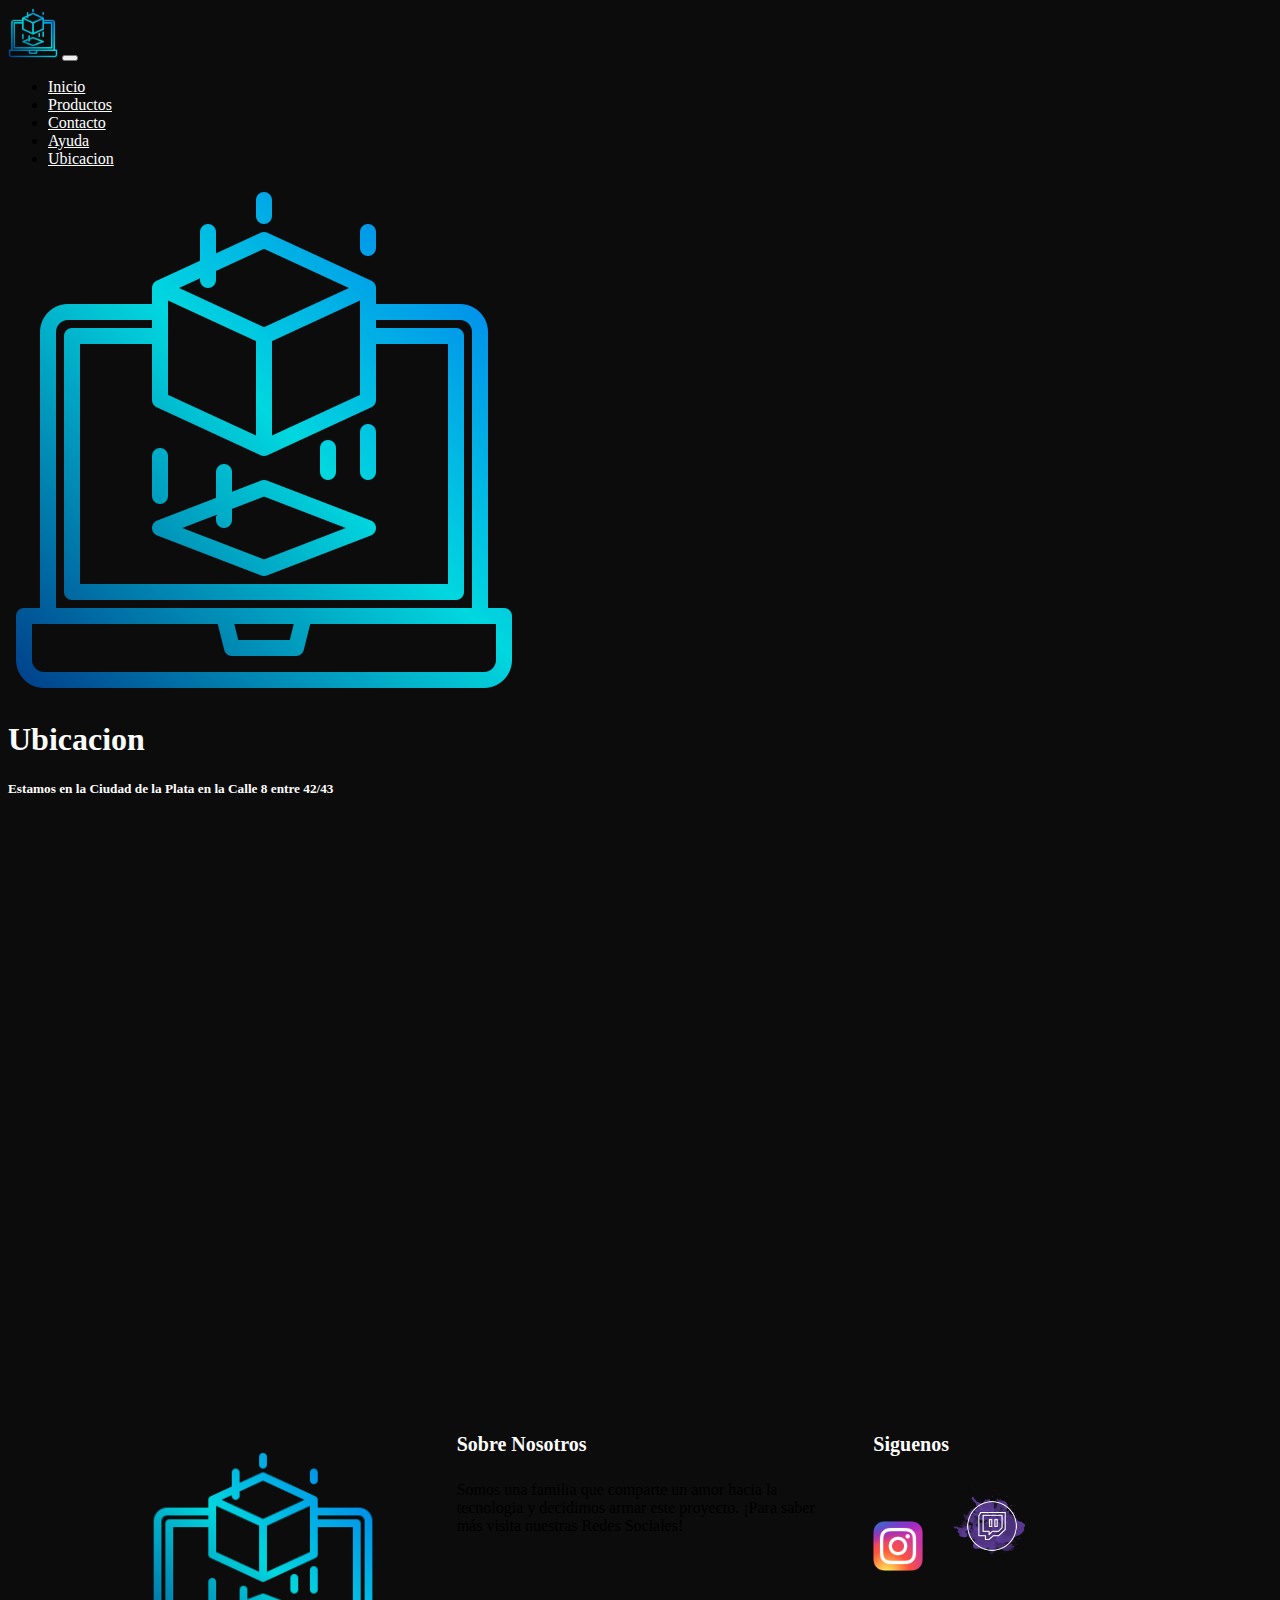
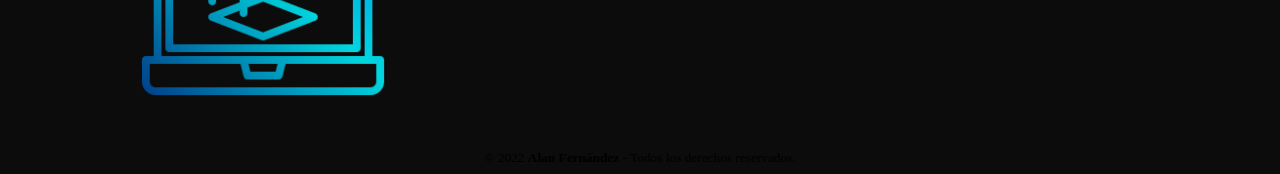
<file: pages/ubicacion.html>
<!DOCTYPE html>
<html lang="en">
<head>
    <meta charset="UTF-8">
    <meta http-equiv="X-UA-Compatible" content="IE=edge">
    <meta name="keywords" content="Ubicacion, Impresion 3D,Gotuzzo">
    <meta name="description" content="Ubicacion de Gotuzzo 3D. ¡Casa de Impresiones 3D!">
    <meta name="viewport" content="width=device-width, initial-scale=1.0">
    <title>Ubicacion</title>
    <link rel="shortcut icon" href="../assets/img/3d-cube (1).png" type="image/x-icon">
     <!-- CSS only -->
     <link href="https://cdn.jsdelivr.net/npm/bootstrap@5.2.0-beta1/dist/css/bootstrap.min.css" rel="stylesheet" integrity="sha384-0evHe/X+R7YkIZDRvuzKMRqM+OrBnVFBL6DOitfPri4tjfHxaWutUpFmBp4vmVor" crossorigin="anonymous">
    <link rel="stylesheet" href="../assets/css/style.css">
</head>
<body>
    <nav class="navbar navbar-expand-lg navbar-dark bg-dark">
        <div class="container-fluid">
          <a class="navbar-brand" href="#"><img src="../assets/img/3d-cube (1).png" class="img-fluid" width="50px" height="50px" alt=""></a>
          <button class="navbar-toggler" type="button" data-bs-toggle="collapse" data-bs-target="#navbarNav" aria-controls="navbarNav" aria-expanded="false" aria-label="Toggle navigation">
            <span class="navbar-toggler-icon"></span>
          </button>
          <div class="collapse navbar-collapse" id="navbarNav">
            <ul class="navbar-nav">
              <li class="nav-item">
                <a class="nav-link" aria-current="page" href="../index.html">Inicio</a>
              </li>
              <li class="nav-item">
                <a class="nav-link" href="../pages/productos.html">Productos</a>
              </li>
              <li class="nav-item">
                <a class="nav-link" href="../pages/contacto.html">Contacto</a>
              </li>
              <li class="nav-item">
                <a class="nav-link" href="../pages/ayuda.html">Ayuda</a>
              </li>
              <li class="nav-item">
                <a class="nav-link active" href="../pages/ubicacion.html">Ubicacion</a>
              </li>
            </ul>
          </div>
        </div>
      </nav>

      <div class="row justify-content-center mt-3">
        <div class="col-2 col-md-1"><img class="img-fluid" src="../assets/img/3d-cube (1).png" alt=""></div>
    </div>

    <main>
        <h1 class="row justify-content-center mt-3">Ubicacion</h1>
        <h5 class="row justify-content-center mt-3">Estamos en la Ciudad de la Plata en la Calle 8 entre 42/43</h5>
        <div class="ubicacion1">
            <iframe src="https://www.google.com/maps/embed?pb=!1m18!1m12!1m3!1d52343.07030730354!2d-57.988189631507446!3d-34.920452899331806!2m3!1f0!2f0!3f0!3m2!1i1024!2i768!4f13.1!3m3!1m2!1s0x95a2e62b1f0085a1%3A0xbcfc44f0547312e3!2sLa%20Plata%2C%20Provincia%20de%20Buenos%20Aires!5e0!3m2!1ses!2sar!4v1656636852033!5m2!1ses!2sar" width="600" height="450" style="border:0;" allowfullscreen="" loading="lazy" referrerpolicy="no-referrer-when-downgrade"></iframe>
        </div>
    </main>
    
    <footer class="pie-pagina">
      <div class="grupo-1">
        <div class="box"> 
          <figure> <a href="#"> <img src="../assets/img/3d-cube (1).png" alt="logo1"></a></figure>
        </div>
        <div class="box">
          <h2>Sobre Nosotros</h2>
          <p>Somos una familia que comparte un amor hacia la tecnologia y decidimos armar este proyecto. ¡Para saber más visita nuestras Redes Sociales!</p>
        </div>
        <div class="box">
          <h2>Siguenos</h2>
          <div class="red-social">
            <a href="https://www.instagram.com/gotzo3d/"><img src="../assets/img/Instagram_logo_2016.svg.png" alt=""></a>
            <a class="twitch" href="https://www.twitch.tv/"><img src="../assets/img/twitch-g28792e138_640.png" alt=""></a>
            <a href="#"></a>
            <a href="#"></a>
          </div>
        </div>
      </div>
      
      <div class="grupo-2">
        <small>&copy; 2022 <b>Alan Fernández</b> - Todos los derechos reservados.</small>
      </div>
    </footer>
    
       <!-- JavaScript Bundle with Popper -->
<script src="https://cdn.jsdelivr.net/npm/bootstrap@5.2.0-beta1/dist/js/bootstrap.bundle.min.js" integrity="sha384-pprn3073KE6tl6bjs2QrFaJGz5/SUsLqktiwsUTF55Jfv3qYSDhgCecCxMW52nD2" crossorigin="anonymous"></script>
</body>
</html>
</file>
<file: assets/scss/style.css>
body {
  background-color: rgb(12, 12, 12);
}

h1 {
  color: white;
}

h2 {
  color: white;
}

h3 {
  color: white;
}

p {
  color: gray;
}

.card {
  background-color: rgb(36, 36, 36);
}
.card h5 {
  color: white;
}

.navbar-brand {
  color: white;
}

a.nav-link {
  color: white;
}

.btn, .btn-terciario, .btn-secundario, .btn-primario {
  padding: 10px 15px;
  border: 0;
  width: 100px;
  height: auto;
  color: rgb(255, 255, 255);
}

.btn-primario {
  background-color: rgb(29, 167, 202);
}

.btn-secundario {
  background-color: rgb(223, 17, 17);
}

.btn-terciario {
  background-color: rgb(94, 230, 67);
}
.pie-pagina{
  width: 100%;
  margin-top: 100px;
}

.pie-pagina .grupo-1{
  width: 100%;
  max-width: 1200px;
  margin: auto;
  display: grid;
  grid-template-columns: repeat(3,1fr);
  grid-gap:50px;
  padding: 45px 0px;
}

.pie-pagina .grupo-1 .box figure{
  width: 100%;
  height: 100%;
  display: flex;
  justify-content: center;
  align-items: center;
}
.pie-pagina .grupo-1 .box figure img{
  width: 250px;
}
.pie-pagina .grupo-1 .box h2{
  color: white;
  margin-bottom: 25px;
  font-size: 20px;
}
.pie-pagina .grupo-1 .box .red-social a img{
  width: 50px;
  margin-right: 20px;
}
.pie-pagina .grupo-1 .box .red-social .twitch img{
  width: 90px;
}
.pie-pagina .grupo-1 .box .red-social img:hover{
  width: 52px;
}
.pie-pagina .grupo-1 .box .red-social .twitch img:hover{
  width: 92px;
}
.pie-pagina .grupo-2{
  text-align: center;
}
label{
  color: rgb(206, 206, 206);
}
@media screen and (max-width:800px){
  .pie-pagina .grupo-1{
  width: 90%;
  grid-template-columns: repeat(1,1fr);
  grid-gap:30px;
  padding: 35px 0px;
}
h1{
  text-align: center;
}
.p1{
  text-align: center;
}

}
  
/*# sourceMappingURL=style.css.map */
</file>
<file: assets/css/style.css>
.carousel-inner{
    border-radius: 20px;
}
.btn__contacto{
    background-color: rgb(238, 238, 238);
    border-color: rgb(182, 182, 182);
}

.ayudagrid{
    width: 100%;
    max-width: 1100px;
    margin: auto;
    margin-top: 60px;
    display: grid;
    grid-template-columns: repeat(2,1fr);
    grid-template-rows: 250px;
    grid-gap: 7px;
}
.ayudagrid figure{
    width: 100%;
    height: 100%;
    overflow: hidden;
    cursor: pointer;
    position: relative;
}
.ayudagrid img{
    width: 100%;
    height: 100%;
    object-fit: cover;
    border-radius: 20px;
}

.ayudagrid ul li{
    color: white;
    display: grid; 
    justify-content: baseline;
    padding: 20px; 
    font-size: 20px;
    list-style: none;
}
.ayudagrid a{
    text-decoration: none;
}
.ayudagrid ul li:hover{
    color: red;
}

.ubicacion1{
    display: flex;
    justify-content: center;
    margin-top: 2%;
}
.ubicacion1 iframe{
    width: 1000px;
}

body{
    background-color: rgb(12, 12, 12);
}

h1{
    color: white;
}

h2{
    color: white;
}
h4{
    color: white;
}
h5{
    color: white;
}

.navbar-brand:hover{
    color: rgb(33, 164, 182);
}

a.nav-link{
    color: white;
}

.pie-pagina{
    width: 100%;
    margin-top: 100px;
  }
  
  .pie-pagina .grupo-1{
    width: 100%;
    max-width: 1200px;
    margin: auto;
    display: grid;
    grid-template-columns: repeat(3,1fr);
    grid-gap:50px;
    padding: 45px 0px;
  }
  
  .pie-pagina .grupo-1 .box figure{
    width: 100%;
    height: 100%;
    display: flex;
    justify-content: center;
    align-items: center;
  }
  .pie-pagina .grupo-1 .box figure img{
    width: 250px;
  }
  .pie-pagina .grupo-1 .box h2{
    color: white;
    margin-bottom: 25px;
    font-size: 20px;
  }
  .pie-pagina .grupo-1 .box .red-social a img{
    width: 50px;
    margin-right: 20px;
  }
  .pie-pagina .grupo-1 .box .red-social .twitch img{
    width: 90px;
  }
  .pie-pagina .grupo-1 .box .red-social img:hover{
    width: 52px;
  }
  .pie-pagina .grupo-1 .box .red-social .twitch img:hover{
    width: 92px;
  }
  .pie-pagina .grupo-2{
    text-align: center;
  }
  label{
    color: rgb(206, 206, 206);
  }
  @media screen and (max-width:800px){
    .pie-pagina .grupo-1{
    width: 90%;
    grid-template-columns: repeat(1,1fr);
    grid-gap:30px;
    padding: 35px 0px;
  }
  }

@media screen and (max-width:800px){
    h5{
        font-size: 9px;
    }
    .ayudagrid{
        width: 90%;
        grid-template-columns: repeat(1,1fr);
        grid-template-rows: 250px;
        grid-gap: 7px;
    }
    
}
</file>
